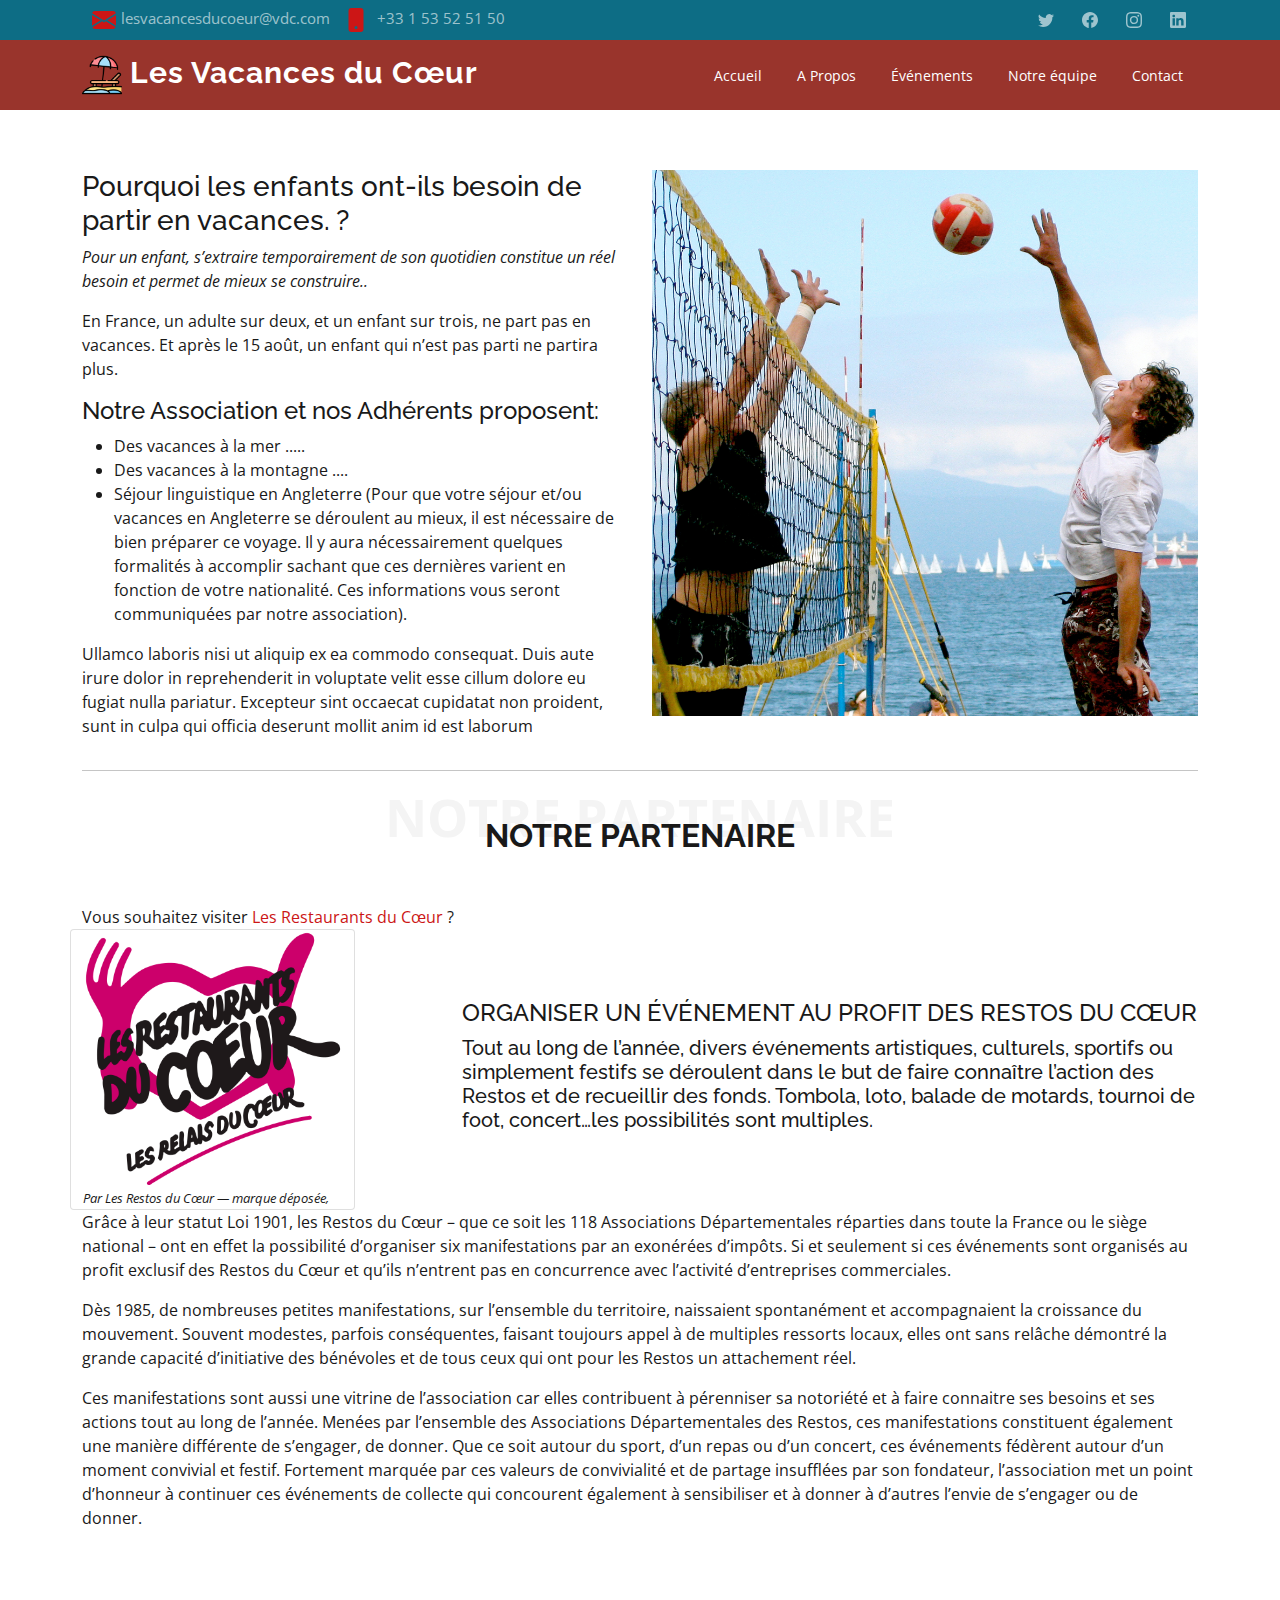
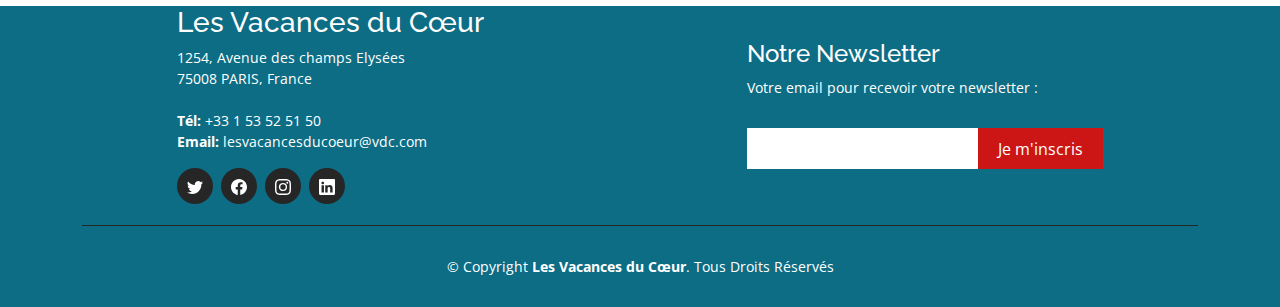
<file: index.html>
<!DOCTYPE html>
<html lang="en">

<head>
  <meta charset="utf-8">
  <meta content="width=device-width, initial-scale=1.0" name="viewport">

  <title>Les Vacances du Cœur</title>
  <meta content="" name="description">
  <meta content="" name="keywords">

  <link href="ressources/img/favicon.png" rel="icon">
  <link href="https://fonts.googleapis.com/css?family=Open+Sans:300,300i,400,400i,600,600i,700,700i|Raleway:300,300i,400,400i,500,500i,600,600i,700,700i|Poppins:300,300i,400,400i,500,500i,600,600i,700,700i" rel="stylesheet">
  <link href="ressources/pack/bootstrap/css/bootstrap.min.css" rel="stylesheet">
  <link href="ressources/css/style.css" rel="stylesheet">
</head>

<body>

  <!-- ======= Top Bar ======= -->
  <section id="topbar" class="d-flex align-items-center ">
    <div class="container d-flex justify-content-center justify-content-md-between ">
      <div class="contact-info d-flex align-items-center">
        <i>
          <svg xmlns="http://www.w3.org/2000/svg" width="24" height="24" fill="currentColor" class="bi bi-envelope-fill" viewBox="0 0 16 16">
  <path d="M.05 3.555A2 2 0 0 1 2 2h12a2 2 0 0 1 1.95 1.555L8 8.414.05 3.555zM0 4.697v7.104l5.803-3.558L0 4.697zM6.761 8.83l-6.57 4.027A2 2 0 0 0 2 14h12a2 2 0 0 0 1.808-1.144l-6.57-4.027L8 9.586l-1.239-.757zm3.436-.586L16 11.801V4.697l-5.803 3.546z"/>
</svg>
        </i><a href="mailto:contact@example.com"> lesvacancesducoeur@vdc.com 
        <i> <svg xmlns="http://www.w3.org/2000/svg" width="24" height="24" fill="currentColor" class="bi bi-phone-fill" viewBox="0 0 16 16">
  <path d="M3 2a2 2 0 0 1 2-2h6a2 2 0 0 1 2 2v12a2 2 0 0 1-2 2H5a2 2 0 0 1-2-2V2zm6 11a1 1 0 1 0-2 0 1 1 0 0 0 2 0z"/>
</svg></i> <span>+33 1 53 52 51 50</span>
      </div>
      <div class="social-links d-none d-md-block">
        <a href="#" class="twitter">
        <svg xmlns="http://www.w3.org/2000/svg" width="16" height="16" fill="currentColor" class="bi bi-twitter" viewBox="0 0 16 16">
          <path d="M5.026 15c6.038 0 9.341-5.003 9.341-9.334 0-.14 0-.282-.006-.422A6.685 6.685 0 0 0 16 3.542a6.658 6.658 0 0 1-1.889.518 3.301 3.301 0 0 0 1.447-1.817 6.533 6.533 0 0 1-2.087.793A3.286 3.286 0 0 0 7.875 6.03a9.325 9.325 0 0 1-6.767-3.429 3.289 3.289 0 0 0 1.018 4.382A3.323 3.323 0 0 1 .64 6.575v.045a3.288 3.288 0 0 0 2.632 3.218 3.203 3.203 0 0 1-.865.115 3.23 3.23 0 0 1-.614-.057 3.283 3.283 0 0 0 3.067 2.277A6.588 6.588 0 0 1 .78 13.58a6.32 6.32 0 0 1-.78-.045A9.344 9.344 0 0 0 5.026 15z"/>
        </svg>
        </a>
        <a href="#" class="facebook">
          <svg xmlns="http://www.w3.org/2000/svg" width="16" height="16" fill="currentColor" class="bi bi-facebook" viewBox="0 0 16 16">
            <path d="M16 8.049c0-4.446-3.582-8.05-8-8.05C3.58 0-.002 3.603-.002 8.05c0 4.017 2.926 7.347 6.75 7.951v-5.625h-2.03V8.05H6.75V6.275c0-2.017 1.195-3.131 3.022-3.131.876 0 1.791.157 1.791.157v1.98h-1.009c-.993 0-1.303.621-1.303 1.258v1.51h2.218l-.354 2.326H9.25V16c3.824-.604 6.75-3.934 6.75-7.951z"/>
          </svg>
        </a>
        <a href="#" class="instagram">
          <svg xmlns="http://www.w3.org/2000/svg" width="16" height="16" fill="currentColor" class="bi bi-instagram" viewBox="0 0 16 16">
            <path d="M8 0C5.829 0 5.556.01 4.703.048 3.85.088 3.269.222 2.76.42a3.917 3.917 0 0 0-1.417.923A3.927 3.927 0 0 0 .42 2.76C.222 3.268.087 3.85.048 4.7.01 5.555 0 5.827 0 8.001c0 2.172.01 2.444.048 3.297.04.852.174 1.433.372 1.942.205.526.478.972.923 1.417.444.445.89.719 1.416.923.51.198 1.09.333 1.942.372C5.555 15.99 5.827 16 8 16s2.444-.01 3.298-.048c.851-.04 1.434-.174 1.943-.372a3.916 3.916 0 0 0 1.416-.923c.445-.445.718-.891.923-1.417.197-.509.332-1.09.372-1.942C15.99 10.445 16 10.173 16 8s-.01-2.445-.048-3.299c-.04-.851-.175-1.433-.372-1.941a3.926 3.926 0 0 0-.923-1.417A3.911 3.911 0 0 0 13.24.42c-.51-.198-1.092-.333-1.943-.372C10.443.01 10.172 0 7.998 0h.003zm-.717 1.442h.718c2.136 0 2.389.007 3.232.046.78.035 1.204.166 1.486.275.373.145.64.319.92.599.28.28.453.546.598.92.11.281.24.705.275 1.485.039.843.047 1.096.047 3.231s-.008 2.389-.047 3.232c-.035.78-.166 1.203-.275 1.485a2.47 2.47 0 0 1-.599.919c-.28.28-.546.453-.92.598-.28.11-.704.24-1.485.276-.843.038-1.096.047-3.232.047s-2.39-.009-3.233-.047c-.78-.036-1.203-.166-1.485-.276a2.478 2.478 0 0 1-.92-.598 2.48 2.48 0 0 1-.6-.92c-.109-.281-.24-.705-.275-1.485-.038-.843-.046-1.096-.046-3.233 0-2.136.008-2.388.046-3.231.036-.78.166-1.204.276-1.486.145-.373.319-.64.599-.92.28-.28.546-.453.92-.598.282-.11.705-.24 1.485-.276.738-.034 1.024-.044 2.515-.045v.002zm4.988 1.328a.96.96 0 1 0 0 1.92.96.96 0 0 0 0-1.92zm-4.27 1.122a4.109 4.109 0 1 0 0 8.217 4.109 4.109 0 0 0 0-8.217zm0 1.441a2.667 2.667 0 1 1 0 5.334 2.667 2.667 0 0 1 0-5.334z"/>
          </svg> 
        </a>
        <a href="#" class="linkedin">
        <svg xmlns="http://www.w3.org/2000/svg" width="16" height="16" fill="currentColor" class="bi bi-linkedin" viewBox="0 0 16 16">
          <path d="M0 1.146C0 .513.526 0 1.175 0h13.65C15.474 0 16 .513 16 1.146v13.708c0 .633-.526 1.146-1.175 1.146H1.175C.526 16 0 15.487 0 14.854V1.146zm4.943 12.248V6.169H2.542v7.225h2.401zm-1.2-8.212c.837 0 1.358-.554 1.358-1.248-.015-.709-.52-1.248-1.342-1.248-.822 0-1.359.54-1.359 1.248 0 .694.521 1.248 1.327 1.248h.016zm4.908 8.212V9.359c0-.216.016-.432.08-.586.173-.431.568-.878 1.232-.878.869 0 1.216.662 1.216 1.634v3.865h2.401V9.25c0-2.22-1.184-3.252-2.764-3.252-1.274 0-1.845.7-2.165 1.193v.025h-.016a5.54 5.54 0 0 1 .016-.025V6.169h-2.4c.03.678 0 7.225 0 7.225h2.4z"/>
          </svg>
        </i></a>
      </div>
    </div>
  </section>

  <!-- ======= Header ======= -->
  <header id="header" class="d-flex align-items-center">
    <div class="container d-flex align-items-center justify-content-between">
   
     
      <h1 class="logo"><a href="index.html" class="logo"><img src="ressources/img/logo.png" alt="" class="img-fluid"></a><a href="index.html">        Les Vacances du Cœur</a></h1>


      <nav id="navbar" class="navbar">

     
        <ul>
          <li><a class="nav-link scrollto "href="index.html">Accueil </a></li>
          <li><a class="nav-link scrollto" href="en-trav.html">A Propos</a></li>
          <li><a class="nav-link scrollto" href="evenem.html">Événements</a></li>
          <li><a class="nav-link scrollto" href="en-trav.html">Notre équipe</a></li>
          <li><a class="nav-link scrollto" href="contact.html">Contact</a></li>
        </ul>
        <i class="mobile-nav-toggle"><svg xmlns="http://www.w3.org/2000/svg" width="48" height="48" fill="currentColor" class="bi bi-list" viewBox="0 0 16 16">
          <path fill-rule="evenodd" d="M2.5 12a.5.5 0 0 1 .5-.5h10a.5.5 0 0 1 0 1H3a.5.5 0 0 1-.5-.5zm0-4a.5.5 0 0 1 .5-.5h10a.5.5 0 0 1 0 1H3a.5.5 0 0 1-.5-.5zm0-4a.5.5 0 0 1 .5-.5h10a.5.5 0 0 1 0 1H3a.5.5 0 0 1-.5-.5z"/>
          </svg>
        </i>

        

      </nav><!-- .navbar -->

    </div>
  </header><!-- End Header -->

  <main id="main">

    <!-- ======= Breadcrumbs ======= -->
    <!-- <section id="breadcrumbs" class="breadcrumbs">
      <div class="container">

        <ol>
          <li><a href="index.html">Accueil</a></li>
          <li>Autre Page</li>
        </ol>
        <h2>Autre Page</h2>

      </div>
    </section> -->
    <!-- End Breadcrumbs -->

     <!-- ======= About Section ======= -->
    <section id="accueil" class="accueil">
      <div class="container">

        <div class="row">
        
          <div class="col-lg-6 pt-4 pt-lg-0 ">
            <h3>Pourquoi les enfants ont-ils besoin de partir en vacances. ?</h3>
            <p class="fst-italic">
              Pour un enfant, s’extraire temporairement de son quotidien constitue un réel besoin
               et permet de mieux se construire..
            </p>
            <p>En France, un adulte sur deux, et un enfant sur trois, ne part pas en vacances. 
              Et après le 15 août, un enfant qui n’est pas parti ne partira plus.</p>
              <H4>Notre Association et nos Adhérents proposent:</H4>
            <ul>
              <li><i class="bi bi-check-circle"></i> Des vacances à la mer .....</li>
              <li><i class="bi bi-check-circle"></i> Des vacances à la montagne ....</li>
              <li><i class="bi bi-check-circle"></i> Séjour linguistique en Angleterre (Pour que votre séjour et/ou vacances en Angleterre se déroulent au mieux, 
                il est nécessaire de bien préparer ce voyage. 
                Il y aura nécessairement quelques formalités à accomplir sachant que ces dernières varient en fonction de votre nationalité. 
                Ces informations vous seront communiquées par notre association).</li>
            </ul>
            <p>
              Ullamco laboris nisi ut aliquip ex ea commodo consequat. Duis aute irure dolor in reprehenderit in voluptate
              velit esse cillum dolore eu fugiat nulla pariatur. Excepteur sint occaecat cupidatat non proident, sunt in
              culpa qui officia deserunt mollit anim id est laborum
            </p>
          </div>

                <div class="col-lg-6 ">
            <img src="ressources/img/enfants_4.jpg" class="img-fluid" alt="">
            </div>

        </div>



            <hr>


        
        <div class="section-title">
            <span>NOTRE PARTENAIRE</span>
              <h2>NOTRE PARTENAIRE</h2>
                <p></p>
          </div>
            <span> Vous souhaitez visiter  <a href=" http://www.restosducoeur.org/">Les Restaurants du Cœur</a> ?</span>
     
        <div class = "row justify-content-between">
         <div class="card col-4  col-lg-3 col-md-4 col-xl-3" >
            <img src="ressources/img/Restos_du_coeur_Logo.png " alt="exemple de texte alternatif" img= fluid/>
          
           <i class= "dep">Par Les Restos du Cœur — marque déposée,</i>

        </div>
        
          <div class="col-8 align-self-center">
              
            <h4>ORGANISER UN ÉVÉNEMENT AU PROFIT DES RESTOS DU CŒUR</h4>
            <h5>Tout au long de l’année, divers événements artistiques, culturels, sportifs ou simplement festifs se déroulent dans le but de faire connaître l’action des Restos et de recueillir des fonds. Tombola, loto, balade de motards, tournoi de foot, concert…les possibilités sont multiples. </h5>
          </div>
          <div class= "col">
         
            <p>Grâce à leur statut Loi 1901, les Restos du Cœur – que ce soit les 118 Associations Départementales réparties dans toute la France ou le siège national – ont en effet la possibilité d’organiser six manifestations par an exonérées d’impôts. Si et seulement si ces événements sont organisés au profit exclusif des Restos du Cœur et qu’ils n’entrent pas en concurrence avec l’activité d’entreprises commerciales.</p>
            <p>Dès 1985, de nombreuses petites manifestations, sur l’ensemble du territoire, naissaient spontanément et accompagnaient la croissance du mouvement. Souvent modestes, parfois conséquentes, faisant toujours appel à de multiples ressorts locaux, elles ont sans relâche démontré la grande capacité d’initiative des bénévoles et de tous ceux qui ont pour les Restos un attachement réel.</p>
            <p>Ces manifestations sont aussi une vitrine de l’association car elles contribuent à pérenniser sa notoriété et à faire connaitre ses besoins et ses actions tout au long de l’année. Menées par l’ensemble des Associations Départementales des Restos, ces manifestations constituent également une manière différente de s’engager, de donner. Que ce soit autour du sport, d’un repas ou d’un concert, ces événements fédèrent autour d’un moment convivial et festif. Fortement marquée par ces valeurs de convivialité et de partage insufflées par son fondateur, l’association met un point d’honneur à continuer ces événements de collecte qui concourent également à sensibiliser et à donner à d’autres l’envie de s’engager ou de donner.</p>
          
        

        
        </div>
      </div>
    </section><!-- End About Section -->

  </main><!-- End #main -->

  <!-- ======= Footer ======= -->
  <footer id="footer">
    <div class="footer-top">
      <div class="container">
        <div class="row row justify-content-around row align-items-center">

          <div class="col-lg-4 col-md-6">
            <div class="footer-info">
              <h3>Les Vacances du Cœur</h3>
              <p>
                1254, Avenue des champs Elysées <br>
                75008  PARIS, France<br><br>
                <strong>Tél:</strong> +33 1 53 52 51 50<br>
                <strong>Email:</strong> lesvacancesducoeur@vdc.com<br>
              </p>
              <div class="social-links mt-3">
                <a href="#" class="twitter"><i >
                  <svg xmlns="http://www.w3.org/2000/svg" width="16" height="16" fill="currentColor" class="bi bi-twitter" viewBox="0 0 16 16">
                    <path d="M5.026 15c6.038 0 9.341-5.003 9.341-9.334 0-.14 0-.282-.006-.422A6.685 6.685 0 0 0 16 3.542a6.658 6.658 0 0 1-1.889.518 3.301 3.301 0 0 0 1.447-1.817 6.533 6.533 0 0 1-2.087.793A3.286 3.286 0 0 0 7.875 6.03a9.325 9.325 0 0 1-6.767-3.429 3.289 3.289 0 0 0 1.018 4.382A3.323 3.323 0 0 1 .64 6.575v.045a3.288 3.288 0 0 0 2.632 3.218 3.203 3.203 0 0 1-.865.115 3.23 3.23 0 0 1-.614-.057 3.283 3.283 0 0 0 3.067 2.277A6.588 6.588 0 0 1 .78 13.58a6.32 6.32 0 0 1-.78-.045A9.344 9.344 0 0 0 5.026 15z"/>
                  </svg>
                </i></a>
                <a href="#" class="facebook">
                  <svg xmlns="http://www.w3.org/2000/svg" width="16" height="16" fill="currentColor" class="bi bi-facebook" viewBox="0 0 16 16">
                  <path d="M16 8.049c0-4.446-3.582-8.05-8-8.05C3.58 0-.002 3.603-.002 8.05c0 4.017 2.926 7.347 6.75 7.951v-5.625h-2.03V8.05H6.75V6.275c0-2.017 1.195-3.131 3.022-3.131.876 0 1.791.157 1.791.157v1.98h-1.009c-.993 0-1.303.621-1.303 1.258v1.51h2.218l-.354 2.326H9.25V16c3.824-.604 6.75-3.934 6.75-7.951z"/>
                  </svg>
                </a>
                <a href="#" class="instagram">
                  <svg xmlns="http://www.w3.org/2000/svg" width="16" height="16" fill="currentColor" class="bi bi-instagram" viewBox="0 0 16 16">
                    <path d="M8 0C5.829 0 5.556.01 4.703.048 3.85.088 3.269.222 2.76.42a3.917 3.917 0 0 0-1.417.923A3.927 3.927 0 0 0 .42 2.76C.222 3.268.087 3.85.048 4.7.01 5.555 0 5.827 0 8.001c0 2.172.01 2.444.048 3.297.04.852.174 1.433.372 1.942.205.526.478.972.923 1.417.444.445.89.719 1.416.923.51.198 1.09.333 1.942.372C5.555 15.99 5.827 16 8 16s2.444-.01 3.298-.048c.851-.04 1.434-.174 1.943-.372a3.916 3.916 0 0 0 1.416-.923c.445-.445.718-.891.923-1.417.197-.509.332-1.09.372-1.942C15.99 10.445 16 10.173 16 8s-.01-2.445-.048-3.299c-.04-.851-.175-1.433-.372-1.941a3.926 3.926 0 0 0-.923-1.417A3.911 3.911 0 0 0 13.24.42c-.51-.198-1.092-.333-1.943-.372C10.443.01 10.172 0 7.998 0h.003zm-.717 1.442h.718c2.136 0 2.389.007 3.232.046.78.035 1.204.166 1.486.275.373.145.64.319.92.599.28.28.453.546.598.92.11.281.24.705.275 1.485.039.843.047 1.096.047 3.231s-.008 2.389-.047 3.232c-.035.78-.166 1.203-.275 1.485a2.47 2.47 0 0 1-.599.919c-.28.28-.546.453-.92.598-.28.11-.704.24-1.485.276-.843.038-1.096.047-3.232.047s-2.39-.009-3.233-.047c-.78-.036-1.203-.166-1.485-.276a2.478 2.478 0 0 1-.92-.598 2.48 2.48 0 0 1-.6-.92c-.109-.281-.24-.705-.275-1.485-.038-.843-.046-1.096-.046-3.233 0-2.136.008-2.388.046-3.231.036-.78.166-1.204.276-1.486.145-.373.319-.64.599-.92.28-.28.546-.453.92-.598.282-.11.705-.24 1.485-.276.738-.034 1.024-.044 2.515-.045v.002zm4.988 1.328a.96.96 0 1 0 0 1.92.96.96 0 0 0 0-1.92zm-4.27 1.122a4.109 4.109 0 1 0 0 8.217 4.109 4.109 0 0 0 0-8.217zm0 1.441a2.667 2.667 0 1 1 0 5.334 2.667 2.667 0 0 1 0-5.334z"/>
                  </svg>
                </a>
                <a href="#" class="linkedin">
                  <svg xmlns="http://www.w3.org/2000/svg" width="16" height="16" fill="currentColor" class="bi bi-linkedin" viewBox="0 0 16 16">
                    <path d="M0 1.146C0 .513.526 0 1.175 0h13.65C15.474 0 16 .513 16 1.146v13.708c0 .633-.526 1.146-1.175 1.146H1.175C.526 16 0 15.487 0 14.854V1.146zm4.943 12.248V6.169H2.542v7.225h2.401zm-1.2-8.212c.837 0 1.358-.554 1.358-1.248-.015-.709-.52-1.248-1.342-1.248-.822 0-1.359.54-1.359 1.248 0 .694.521 1.248 1.327 1.248h.016zm4.908 8.212V9.359c0-.216.016-.432.08-.586.173-.431.568-.878 1.232-.878.869 0 1.216.662 1.216 1.634v3.865h2.401V9.25c0-2.22-1.184-3.252-2.764-3.252-1.274 0-1.845.7-2.165 1.193v.025h-.016a5.54 5.54 0 0 1 .016-.025V6.169h-2.4c.03.678 0 7.225 0 7.225h2.4z"/>
                  </svg>
                </a>
              </div>
            </div>
          </div>

          

          <div class="col-lg-4 col-md-6 footer-newsletter">
            <h4>Notre Newsletter</h4>
            <p>Votre email pour recevoir votre newsletter :</p>
            <form action="" method="post">
              <input type="email" name="email"><input type="submit" value="Je m'inscris">
            </form>

          </div>

        </div>
      </div>
    </div>
    <br>
    <div class="container">
      <div class="copyright">
        &copy; Copyright <strong><span>Les Vacances du Cœur</span></strong>. Tous Droits Réservés
      </div>
      
    </div>
  </footer><!-- End Footer -->

  


    <a class="back-to-top d-flex align-items-center justify-content-center active"  href="#" >
      <i>
      <svg xmlns="http://www.w3.org/2000/svg" width="48" height="48" fill="currentColor" class="bi bi-arrow-up-short" viewBox="0 0 16 16">
      <path fill-rule="evenodd" d="M8 12a.5.5 0 0 0 .5-.5V5.707l2.146 2.147a.5.5 0 0 0 .708-.708l-3-3a.5.5 0 0 0-.708 0l-3 3a.5.5 0 1 0 .708.708L7.5 5.707V11.5a.5.5 0 0 0 .5.5z"/>
       </svg>
      </i>
    </a>

    
      <script src="ressources/pack/bootstrap/js/bootstrap.bundle.min.js"></script>
      <script src="ressources/js/script.js"></script>
</body>

</html>
</file>
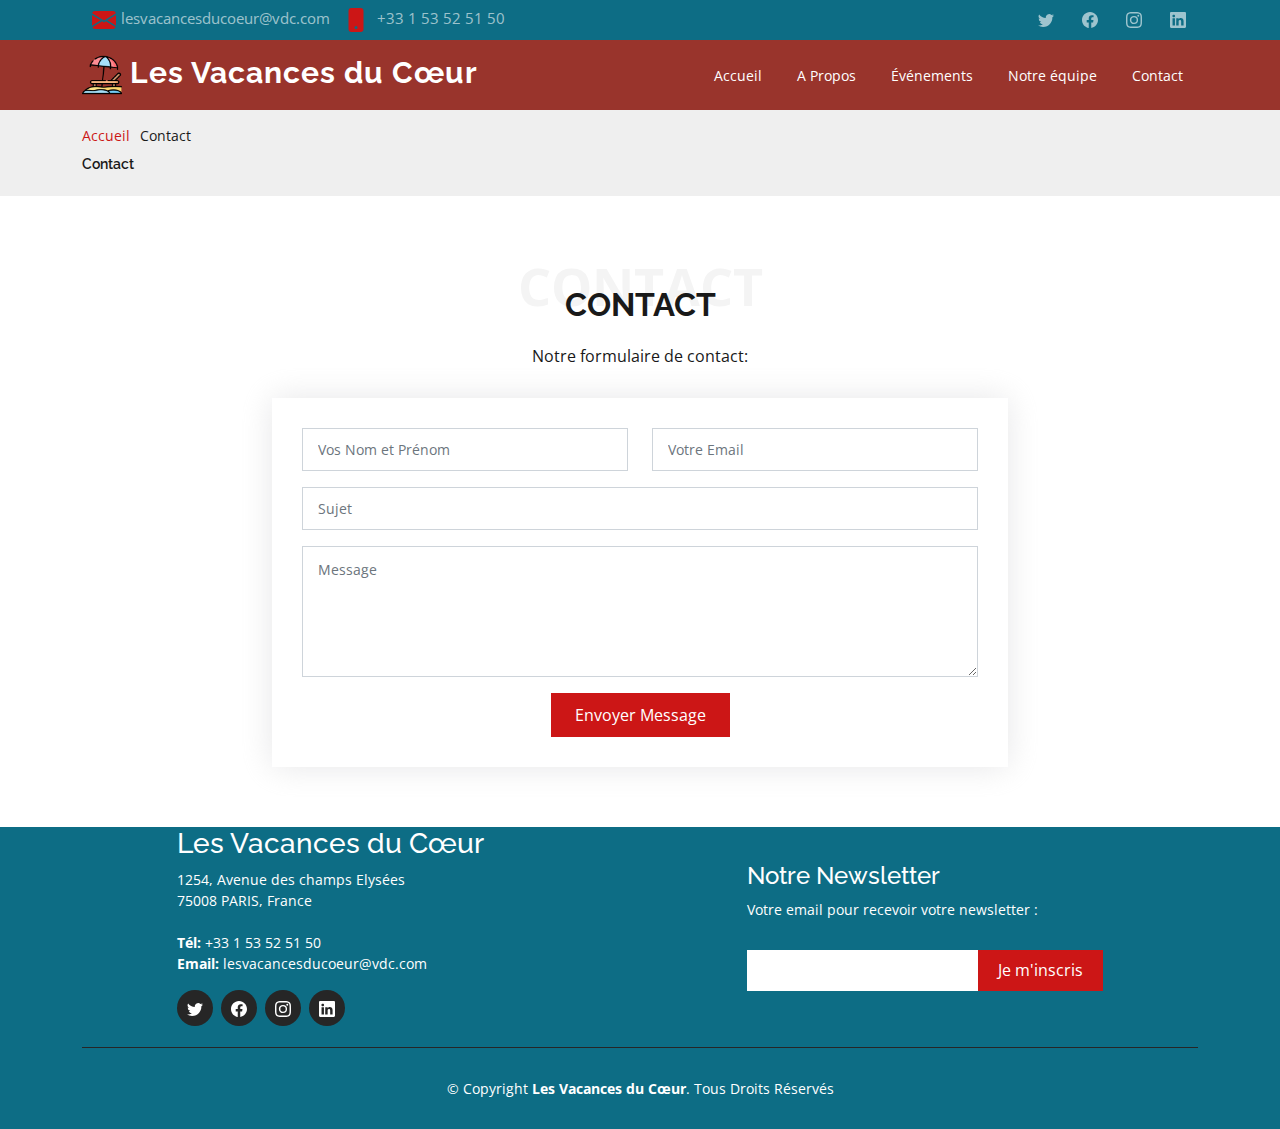
<file: contact.html>
<!DOCTYPE html>
<html lang="en">

<head>
  <meta charset="utf-8">
  <meta content="width=device-width, initial-scale=1.0" name="viewport">

  <title>Les Vacances du Cœur</title>
  <meta content="" name="description">
  <meta content="" name="keywords">

  <link href="ressources/img/favicon.png" rel="icon">
  <link href="https://fonts.googleapis.com/css?family=Open+Sans:300,300i,400,400i,600,600i,700,700i|Raleway:300,300i,400,400i,500,500i,600,600i,700,700i|Poppins:300,300i,400,400i,500,500i,600,600i,700,700i" rel="stylesheet">
  <link href="ressources/pack/bootstrap/css/bootstrap.min.css" rel="stylesheet">
  <link href="ressources/css/style.css" rel="stylesheet">
</head>

<body>

  <!-- ======= Top Bar ======= -->
  <section id="topbar" class="d-flex align-items-center ">
    <div class="container d-flex justify-content-center justify-content-md-between ">
      <div class="contact-info d-flex align-items-center">
        <i>
          <svg xmlns="http://www.w3.org/2000/svg" width="24" height="24" fill="currentColor" class="bi bi-envelope-fill" viewBox="0 0 16 16">
  <path d="M.05 3.555A2 2 0 0 1 2 2h12a2 2 0 0 1 1.95 1.555L8 8.414.05 3.555zM0 4.697v7.104l5.803-3.558L0 4.697zM6.761 8.83l-6.57 4.027A2 2 0 0 0 2 14h12a2 2 0 0 0 1.808-1.144l-6.57-4.027L8 9.586l-1.239-.757zm3.436-.586L16 11.801V4.697l-5.803 3.546z"/>
</svg>
        </i><a href="mailto:contact@example.com"> lesvacancesducoeur@vdc.com 
        <i> <svg xmlns="http://www.w3.org/2000/svg" width="24" height="24" fill="currentColor" class="bi bi-phone-fill" viewBox="0 0 16 16">
  <path d="M3 2a2 2 0 0 1 2-2h6a2 2 0 0 1 2 2v12a2 2 0 0 1-2 2H5a2 2 0 0 1-2-2V2zm6 11a1 1 0 1 0-2 0 1 1 0 0 0 2 0z"/>
</svg></i> <span>+33 1 53 52 51 50</span>
      </div>
      <div class="social-links d-none d-md-block">
        <a href="#" class="twitter">
        <svg xmlns="http://www.w3.org/2000/svg" width="16" height="16" fill="currentColor" class="bi bi-twitter" viewBox="0 0 16 16">
          <path d="M5.026 15c6.038 0 9.341-5.003 9.341-9.334 0-.14 0-.282-.006-.422A6.685 6.685 0 0 0 16 3.542a6.658 6.658 0 0 1-1.889.518 3.301 3.301 0 0 0 1.447-1.817 6.533 6.533 0 0 1-2.087.793A3.286 3.286 0 0 0 7.875 6.03a9.325 9.325 0 0 1-6.767-3.429 3.289 3.289 0 0 0 1.018 4.382A3.323 3.323 0 0 1 .64 6.575v.045a3.288 3.288 0 0 0 2.632 3.218 3.203 3.203 0 0 1-.865.115 3.23 3.23 0 0 1-.614-.057 3.283 3.283 0 0 0 3.067 2.277A6.588 6.588 0 0 1 .78 13.58a6.32 6.32 0 0 1-.78-.045A9.344 9.344 0 0 0 5.026 15z"/>
        </svg>
        </a>
        <a href="#" class="facebook">
          <svg xmlns="http://www.w3.org/2000/svg" width="16" height="16" fill="currentColor" class="bi bi-facebook" viewBox="0 0 16 16">
            <path d="M16 8.049c0-4.446-3.582-8.05-8-8.05C3.58 0-.002 3.603-.002 8.05c0 4.017 2.926 7.347 6.75 7.951v-5.625h-2.03V8.05H6.75V6.275c0-2.017 1.195-3.131 3.022-3.131.876 0 1.791.157 1.791.157v1.98h-1.009c-.993 0-1.303.621-1.303 1.258v1.51h2.218l-.354 2.326H9.25V16c3.824-.604 6.75-3.934 6.75-7.951z"/>
          </svg>
        </a>
        <a href="#" class="instagram">
          <svg xmlns="http://www.w3.org/2000/svg" width="16" height="16" fill="currentColor" class="bi bi-instagram" viewBox="0 0 16 16">
            <path d="M8 0C5.829 0 5.556.01 4.703.048 3.85.088 3.269.222 2.76.42a3.917 3.917 0 0 0-1.417.923A3.927 3.927 0 0 0 .42 2.76C.222 3.268.087 3.85.048 4.7.01 5.555 0 5.827 0 8.001c0 2.172.01 2.444.048 3.297.04.852.174 1.433.372 1.942.205.526.478.972.923 1.417.444.445.89.719 1.416.923.51.198 1.09.333 1.942.372C5.555 15.99 5.827 16 8 16s2.444-.01 3.298-.048c.851-.04 1.434-.174 1.943-.372a3.916 3.916 0 0 0 1.416-.923c.445-.445.718-.891.923-1.417.197-.509.332-1.09.372-1.942C15.99 10.445 16 10.173 16 8s-.01-2.445-.048-3.299c-.04-.851-.175-1.433-.372-1.941a3.926 3.926 0 0 0-.923-1.417A3.911 3.911 0 0 0 13.24.42c-.51-.198-1.092-.333-1.943-.372C10.443.01 10.172 0 7.998 0h.003zm-.717 1.442h.718c2.136 0 2.389.007 3.232.046.78.035 1.204.166 1.486.275.373.145.64.319.92.599.28.28.453.546.598.92.11.281.24.705.275 1.485.039.843.047 1.096.047 3.231s-.008 2.389-.047 3.232c-.035.78-.166 1.203-.275 1.485a2.47 2.47 0 0 1-.599.919c-.28.28-.546.453-.92.598-.28.11-.704.24-1.485.276-.843.038-1.096.047-3.232.047s-2.39-.009-3.233-.047c-.78-.036-1.203-.166-1.485-.276a2.478 2.478 0 0 1-.92-.598 2.48 2.48 0 0 1-.6-.92c-.109-.281-.24-.705-.275-1.485-.038-.843-.046-1.096-.046-3.233 0-2.136.008-2.388.046-3.231.036-.78.166-1.204.276-1.486.145-.373.319-.64.599-.92.28-.28.546-.453.92-.598.282-.11.705-.24 1.485-.276.738-.034 1.024-.044 2.515-.045v.002zm4.988 1.328a.96.96 0 1 0 0 1.92.96.96 0 0 0 0-1.92zm-4.27 1.122a4.109 4.109 0 1 0 0 8.217 4.109 4.109 0 0 0 0-8.217zm0 1.441a2.667 2.667 0 1 1 0 5.334 2.667 2.667 0 0 1 0-5.334z"/>
          </svg> 
        </a>
        <a href="#" class="linkedin">
        <svg xmlns="http://www.w3.org/2000/svg" width="16" height="16" fill="currentColor" class="bi bi-linkedin" viewBox="0 0 16 16">
          <path d="M0 1.146C0 .513.526 0 1.175 0h13.65C15.474 0 16 .513 16 1.146v13.708c0 .633-.526 1.146-1.175 1.146H1.175C.526 16 0 15.487 0 14.854V1.146zm4.943 12.248V6.169H2.542v7.225h2.401zm-1.2-8.212c.837 0 1.358-.554 1.358-1.248-.015-.709-.52-1.248-1.342-1.248-.822 0-1.359.54-1.359 1.248 0 .694.521 1.248 1.327 1.248h.016zm4.908 8.212V9.359c0-.216.016-.432.08-.586.173-.431.568-.878 1.232-.878.869 0 1.216.662 1.216 1.634v3.865h2.401V9.25c0-2.22-1.184-3.252-2.764-3.252-1.274 0-1.845.7-2.165 1.193v.025h-.016a5.54 5.54 0 0 1 .016-.025V6.169h-2.4c.03.678 0 7.225 0 7.225h2.4z"/>
          </svg>
        </i></a>
      </div>
    </div>
  </section>

  <!-- ======= Header ======= -->
  <header id="header" class="d-flex align-items-center">
    <div class="container d-flex align-items-center justify-content-between">
   
     
      <h1 class="logo"><a href="index.html" class="logo"><img src="ressources/img/logo.png" alt="" class="img-fluid"></a><a href="index.html">        Les Vacances du Cœur</a></h1>


      <nav id="navbar" class="navbar">
        <ul>
          <li><a class="nav-link scrollto " href="index.html">Accueil</a></li>
          <li><a class="nav-link scrollto" href="en-trav.html">A Propos</a></li>
          <li><a class="nav-link scrollto" href="evenem.html">Événements</a></li>
          <li><a class="nav-link scrollto" href="en-trav.html">Notre équipe</a></li>
          <li><a class="nav-link scrollto" href="contact.html">Contact</a></li>
        </ul>
        <i class="mobile-nav-toggle"><svg xmlns="http://www.w3.org/2000/svg" width="48" height="48" fill="currentColor" class="bi bi-list" viewBox="0 0 16 16">
          <path fill-rule="evenodd" d="M2.5 12a.5.5 0 0 1 .5-.5h10a.5.5 0 0 1 0 1H3a.5.5 0 0 1-.5-.5zm0-4a.5.5 0 0 1 .5-.5h10a.5.5 0 0 1 0 1H3a.5.5 0 0 1-.5-.5zm0-4a.5.5 0 0 1 .5-.5h10a.5.5 0 0 1 0 1H3a.5.5 0 0 1-.5-.5z"/>
          </svg></i>
      </nav><!-- .navbar -->

    </div>
  </header><!-- End Header -->

  <main id="main">

    <!-- ======= Breadcrumbs ======= -->
    <section id="breadcrumbs" class="breadcrumbs">
      <div class="container">

        <ol>
          <li><a href="index.html">Accueil</a></li>
          <li>Contact</li>
        </ol>
        <h2>Contact</h2>

      </div>
    </section>
    <!-- End Breadcrumbs -->


    <section id="contact" class="contact">
      <div class="container">

        <div class="section-title">
          <span>Contact</span>
          <h2>Contact</h2>
          <p>Notre formulaire de contact:</p>
        </div>


          <div class="row justify-content-center">
            <div class="col-lg-8  ">
            <form action="forms/contact.php" method="post" role="form" class="php-email-form">
              <div class="row">
                <div class="col-md-6 form-group">
                  <input type="text" name="name" class="form-control" id="name" placeholder="Vos Nom et Prénom" required>
                </div>
                <div class="col-md-6 form-group mt-3 mt-md-0">
                  <input type="email" class="form-control" name="email" id="email" placeholder="Votre Email" required>
                </div>
              </div>
              <div class="form-group mt-3">
                <input type="text" class="form-control" name="subject" id="subject" placeholder="Sujet" required>
              </div>
              <div class="form-group mt-3">
                <textarea class="form-control" name="message" rows="5" placeholder="Message" required></textarea>
              </div>
              <div class="my-3">
                <div class="loading">Loading</div>
                <div class="error-message"></div>
                <div class="sent-message">Votre message a bien été envoyé. Merci!</div>
              </div>
              <div class="text-center"><button type="submit">Envoyer Message</button></div>
            </form>
          </div>

        </div>


            </section>

    </section>

  </main><!-- End #main -->

  <!-- ======= Footer ======= -->
  <footer id="footer">
    <div class="footer-top">
      <div class="container">
        <div class="row row justify-content-around row align-items-center">

          <div class="col-lg-4 col-md-6">
            <div class="footer-info">
              <h3>Les Vacances du Cœur</h3>
              <p>
                1254, Avenue des champs Elysées <br>
                75008  PARIS, France<br><br>
                <strong>Tél:</strong> +33 1 53 52 51 50<br>
                <strong>Email:</strong> lesvacancesducoeur@vdc.com<br>
              </p>
              <div class="social-links mt-3">
                <a href="#" class="twitter"><i >
                  <svg xmlns="http://www.w3.org/2000/svg" width="16" height="16" fill="currentColor" class="bi bi-twitter" viewBox="0 0 16 16">
                    <path d="M5.026 15c6.038 0 9.341-5.003 9.341-9.334 0-.14 0-.282-.006-.422A6.685 6.685 0 0 0 16 3.542a6.658 6.658 0 0 1-1.889.518 3.301 3.301 0 0 0 1.447-1.817 6.533 6.533 0 0 1-2.087.793A3.286 3.286 0 0 0 7.875 6.03a9.325 9.325 0 0 1-6.767-3.429 3.289 3.289 0 0 0 1.018 4.382A3.323 3.323 0 0 1 .64 6.575v.045a3.288 3.288 0 0 0 2.632 3.218 3.203 3.203 0 0 1-.865.115 3.23 3.23 0 0 1-.614-.057 3.283 3.283 0 0 0 3.067 2.277A6.588 6.588 0 0 1 .78 13.58a6.32 6.32 0 0 1-.78-.045A9.344 9.344 0 0 0 5.026 15z"/>
                  </svg>
                </i></a>
                <a href="#" class="facebook">
                  <svg xmlns="http://www.w3.org/2000/svg" width="16" height="16" fill="currentColor" class="bi bi-facebook" viewBox="0 0 16 16">
                  <path d="M16 8.049c0-4.446-3.582-8.05-8-8.05C3.58 0-.002 3.603-.002 8.05c0 4.017 2.926 7.347 6.75 7.951v-5.625h-2.03V8.05H6.75V6.275c0-2.017 1.195-3.131 3.022-3.131.876 0 1.791.157 1.791.157v1.98h-1.009c-.993 0-1.303.621-1.303 1.258v1.51h2.218l-.354 2.326H9.25V16c3.824-.604 6.75-3.934 6.75-7.951z"/>
                  </svg>
                </a>
                <a href="#" class="instagram">
                  <svg xmlns="http://www.w3.org/2000/svg" width="16" height="16" fill="currentColor" class="bi bi-instagram" viewBox="0 0 16 16">
                    <path d="M8 0C5.829 0 5.556.01 4.703.048 3.85.088 3.269.222 2.76.42a3.917 3.917 0 0 0-1.417.923A3.927 3.927 0 0 0 .42 2.76C.222 3.268.087 3.85.048 4.7.01 5.555 0 5.827 0 8.001c0 2.172.01 2.444.048 3.297.04.852.174 1.433.372 1.942.205.526.478.972.923 1.417.444.445.89.719 1.416.923.51.198 1.09.333 1.942.372C5.555 15.99 5.827 16 8 16s2.444-.01 3.298-.048c.851-.04 1.434-.174 1.943-.372a3.916 3.916 0 0 0 1.416-.923c.445-.445.718-.891.923-1.417.197-.509.332-1.09.372-1.942C15.99 10.445 16 10.173 16 8s-.01-2.445-.048-3.299c-.04-.851-.175-1.433-.372-1.941a3.926 3.926 0 0 0-.923-1.417A3.911 3.911 0 0 0 13.24.42c-.51-.198-1.092-.333-1.943-.372C10.443.01 10.172 0 7.998 0h.003zm-.717 1.442h.718c2.136 0 2.389.007 3.232.046.78.035 1.204.166 1.486.275.373.145.64.319.92.599.28.28.453.546.598.92.11.281.24.705.275 1.485.039.843.047 1.096.047 3.231s-.008 2.389-.047 3.232c-.035.78-.166 1.203-.275 1.485a2.47 2.47 0 0 1-.599.919c-.28.28-.546.453-.92.598-.28.11-.704.24-1.485.276-.843.038-1.096.047-3.232.047s-2.39-.009-3.233-.047c-.78-.036-1.203-.166-1.485-.276a2.478 2.478 0 0 1-.92-.598 2.48 2.48 0 0 1-.6-.92c-.109-.281-.24-.705-.275-1.485-.038-.843-.046-1.096-.046-3.233 0-2.136.008-2.388.046-3.231.036-.78.166-1.204.276-1.486.145-.373.319-.64.599-.92.28-.28.546-.453.92-.598.282-.11.705-.24 1.485-.276.738-.034 1.024-.044 2.515-.045v.002zm4.988 1.328a.96.96 0 1 0 0 1.92.96.96 0 0 0 0-1.92zm-4.27 1.122a4.109 4.109 0 1 0 0 8.217 4.109 4.109 0 0 0 0-8.217zm0 1.441a2.667 2.667 0 1 1 0 5.334 2.667 2.667 0 0 1 0-5.334z"/>
                  </svg>
                </a>
                <a href="#" class="linkedin">
                  <svg xmlns="http://www.w3.org/2000/svg" width="16" height="16" fill="currentColor" class="bi bi-linkedin" viewBox="0 0 16 16">
                    <path d="M0 1.146C0 .513.526 0 1.175 0h13.65C15.474 0 16 .513 16 1.146v13.708c0 .633-.526 1.146-1.175 1.146H1.175C.526 16 0 15.487 0 14.854V1.146zm4.943 12.248V6.169H2.542v7.225h2.401zm-1.2-8.212c.837 0 1.358-.554 1.358-1.248-.015-.709-.52-1.248-1.342-1.248-.822 0-1.359.54-1.359 1.248 0 .694.521 1.248 1.327 1.248h.016zm4.908 8.212V9.359c0-.216.016-.432.08-.586.173-.431.568-.878 1.232-.878.869 0 1.216.662 1.216 1.634v3.865h2.401V9.25c0-2.22-1.184-3.252-2.764-3.252-1.274 0-1.845.7-2.165 1.193v.025h-.016a5.54 5.54 0 0 1 .016-.025V6.169h-2.4c.03.678 0 7.225 0 7.225h2.4z"/>
                  </svg>
                </a>
              </div>
            </div>
          </div>

          

          <div class="col-lg-4 col-md-6 footer-newsletter">
            <h4>Notre Newsletter</h4>
            <p>Votre email pour recevoir votre newsletter :</p>
            <form action="" method="post">
              <input type="email" name="email"><input type="submit" value="Je m'inscris">
            </form>

          </div>

        </div>
      </div>
    </div>
    <br>
    <div class="container">
      <div class="copyright">
        &copy; Copyright <strong><span>Les Vacances du Cœur</span></strong>. Tous Droits Réservés
      </div>
      
    </div>
  </footer><!-- End Footer -->

  


    <a class="back-to-top d-flex align-items-center justify-content-center active"  href="#" >
      <i>
      <svg xmlns="http://www.w3.org/2000/svg" width="48" height="48" fill="currentColor" class="bi bi-arrow-up-short" viewBox="0 0 16 16">
      <path fill-rule="evenodd" d="M8 12a.5.5 0 0 0 .5-.5V5.707l2.146 2.147a.5.5 0 0 0 .708-.708l-3-3a.5.5 0 0 0-.708 0l-3 3a.5.5 0 1 0 .708.708L7.5 5.707V11.5a.5.5 0 0 0 .5.5z"/>
       </svg>
      </i>
    </a>
  


 
      <script src="ressources/pack/bootstrap/js/bootstrap.bundle.min.js"></script>
      <script src="ressources/js/script.js"></script>


</body>

</html>
</file>
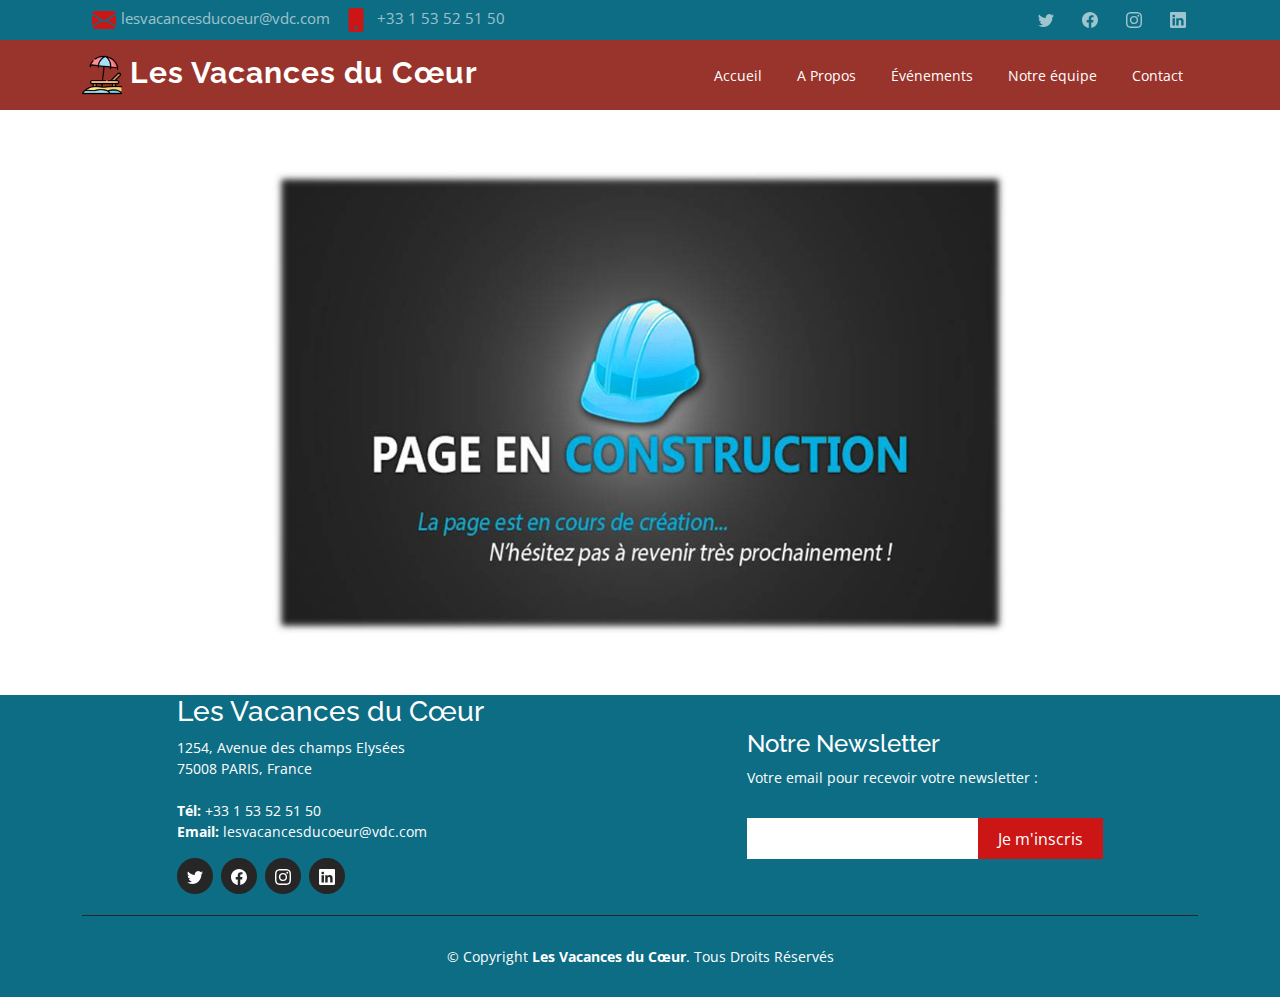
<file: en-trav.html>
<!DOCTYPE html>
<html lang="en">

<head>
  <meta charset="utf-8">
  <meta content="width=device-width, initial-scale=1.0" name="viewport">

  <title>Les Vacances du Cœur</title>
  <meta content="" name="description">
  <meta content="" name="keywords">

  <link href="ressources/img/favicon.png" rel="icon">
  <link href="https://fonts.googleapis.com/css?family=Open+Sans:300,300i,400,400i,600,600i,700,700i|Raleway:300,300i,400,400i,500,500i,600,600i,700,700i|Poppins:300,300i,400,400i,500,500i,600,600i,700,700i" rel="stylesheet">
  <link href="ressources/pack/bootstrap/css/bootstrap.min.css" rel="stylesheet">
  <link href="ressources/css/style.css" rel="stylesheet">
</head>

<body>

  <!-- ======= Top Bar ======= -->
  <section id="topbar" class="d-flex align-items-center ">
    <div class="container d-flex justify-content-center justify-content-md-between ">
      <div class="contact-info d-flex align-items-center">
        <i>
          <svg xmlns="http://www.w3.org/2000/svg" width="24" height="24" fill="currentColor" class="bi bi-envelope-fill" viewBox="0 0 16 16">
  <path d="M.05 3.555A2 2 0 0 1 2 2h12a2 2 0 0 1 1.95 1.555L8 8.414.05 3.555zM0 4.697v7.104l5.803-3.558L0 4.697zM6.761 8.83l-6.57 4.027A2 2 0 0 0 2 14h12a2 2 0 0 0 1.808-1.144l-6.57-4.027L8 9.586l-1.239-.757zm3.436-.586L16 11.801V4.697l-5.803 3.546z"/>
</svg>
        </i><a href="mailto:contact@example.com"> lesvacancesducoeur@vdc.com 
        <i> <svg xmlns="http://www.w3.org/2000/svg" width="24" height="24" fill="currentColor" class="bi bi-phone-fill" viewBox="0 0 16 16">
  <path d="M3 2a2 2 0 0 1 2-2h6a2 2 0 0 1 2 2v12a2 2 0 0 1-2 2H5a2 2 0 0 1-2-2V2zm6 11a1 1 0 1 0-2 0 1 1 0 0 0 2 0z"/>
</svg></i> <span>+33 1 53 52 51 50</span>
      </div>
      <div class="social-links d-none d-md-block">
        <a href="#" class="twitter">
        <svg xmlns="http://www.w3.org/2000/svg" width="16" height="16" fill="currentColor" class="bi bi-twitter" viewBox="0 0 16 16">
          <path d="M5.026 15c6.038 0 9.341-5.003 9.341-9.334 0-.14 0-.282-.006-.422A6.685 6.685 0 0 0 16 3.542a6.658 6.658 0 0 1-1.889.518 3.301 3.301 0 0 0 1.447-1.817 6.533 6.533 0 0 1-2.087.793A3.286 3.286 0 0 0 7.875 6.03a9.325 9.325 0 0 1-6.767-3.429 3.289 3.289 0 0 0 1.018 4.382A3.323 3.323 0 0 1 .64 6.575v.045a3.288 3.288 0 0 0 2.632 3.218 3.203 3.203 0 0 1-.865.115 3.23 3.23 0 0 1-.614-.057 3.283 3.283 0 0 0 3.067 2.277A6.588 6.588 0 0 1 .78 13.58a6.32 6.32 0 0 1-.78-.045A9.344 9.344 0 0 0 5.026 15z"/>
        </svg>
        </a>
        <a href="#" class="facebook">
          <svg xmlns="http://www.w3.org/2000/svg" width="16" height="16" fill="currentColor" class="bi bi-facebook" viewBox="0 0 16 16">
            <path d="M16 8.049c0-4.446-3.582-8.05-8-8.05C3.58 0-.002 3.603-.002 8.05c0 4.017 2.926 7.347 6.75 7.951v-5.625h-2.03V8.05H6.75V6.275c0-2.017 1.195-3.131 3.022-3.131.876 0 1.791.157 1.791.157v1.98h-1.009c-.993 0-1.303.621-1.303 1.258v1.51h2.218l-.354 2.326H9.25V16c3.824-.604 6.75-3.934 6.75-7.951z"/>
          </svg>
        </a>
        <a href="#" class="instagram">
          <svg xmlns="http://www.w3.org/2000/svg" width="16" height="16" fill="currentColor" class="bi bi-instagram" viewBox="0 0 16 16">
            <path d="M8 0C5.829 0 5.556.01 4.703.048 3.85.088 3.269.222 2.76.42a3.917 3.917 0 0 0-1.417.923A3.927 3.927 0 0 0 .42 2.76C.222 3.268.087 3.85.048 4.7.01 5.555 0 5.827 0 8.001c0 2.172.01 2.444.048 3.297.04.852.174 1.433.372 1.942.205.526.478.972.923 1.417.444.445.89.719 1.416.923.51.198 1.09.333 1.942.372C5.555 15.99 5.827 16 8 16s2.444-.01 3.298-.048c.851-.04 1.434-.174 1.943-.372a3.916 3.916 0 0 0 1.416-.923c.445-.445.718-.891.923-1.417.197-.509.332-1.09.372-1.942C15.99 10.445 16 10.173 16 8s-.01-2.445-.048-3.299c-.04-.851-.175-1.433-.372-1.941a3.926 3.926 0 0 0-.923-1.417A3.911 3.911 0 0 0 13.24.42c-.51-.198-1.092-.333-1.943-.372C10.443.01 10.172 0 7.998 0h.003zm-.717 1.442h.718c2.136 0 2.389.007 3.232.046.78.035 1.204.166 1.486.275.373.145.64.319.92.599.28.28.453.546.598.92.11.281.24.705.275 1.485.039.843.047 1.096.047 3.231s-.008 2.389-.047 3.232c-.035.78-.166 1.203-.275 1.485a2.47 2.47 0 0 1-.599.919c-.28.28-.546.453-.92.598-.28.11-.704.24-1.485.276-.843.038-1.096.047-3.232.047s-2.39-.009-3.233-.047c-.78-.036-1.203-.166-1.485-.276a2.478 2.478 0 0 1-.92-.598 2.48 2.48 0 0 1-.6-.92c-.109-.281-.24-.705-.275-1.485-.038-.843-.046-1.096-.046-3.233 0-2.136.008-2.388.046-3.231.036-.78.166-1.204.276-1.486.145-.373.319-.64.599-.92.28-.28.546-.453.92-.598.282-.11.705-.24 1.485-.276.738-.034 1.024-.044 2.515-.045v.002zm4.988 1.328a.96.96 0 1 0 0 1.92.96.96 0 0 0 0-1.92zm-4.27 1.122a4.109 4.109 0 1 0 0 8.217 4.109 4.109 0 0 0 0-8.217zm0 1.441a2.667 2.667 0 1 1 0 5.334 2.667 2.667 0 0 1 0-5.334z"/>
          </svg> 
        </a>
        <a href="#" class="linkedin">
        <svg xmlns="http://www.w3.org/2000/svg" width="16" height="16" fill="currentColor" class="bi bi-linkedin" viewBox="0 0 16 16">
          <path d="M0 1.146C0 .513.526 0 1.175 0h13.65C15.474 0 16 .513 16 1.146v13.708c0 .633-.526 1.146-1.175 1.146H1.175C.526 16 0 15.487 0 14.854V1.146zm4.943 12.248V6.169H2.542v7.225h2.401zm-1.2-8.212c.837 0 1.358-.554 1.358-1.248-.015-.709-.52-1.248-1.342-1.248-.822 0-1.359.54-1.359 1.248 0 .694.521 1.248 1.327 1.248h.016zm4.908 8.212V9.359c0-.216.016-.432.08-.586.173-.431.568-.878 1.232-.878.869 0 1.216.662 1.216 1.634v3.865h2.401V9.25c0-2.22-1.184-3.252-2.764-3.252-1.274 0-1.845.7-2.165 1.193v.025h-.016a5.54 5.54 0 0 1 .016-.025V6.169h-2.4c.03.678 0 7.225 0 7.225h2.4z"/>
          </svg>
        </i></a>
      </div>
    </div>
  </section>

  <!-- ======= Header ======= -->
  <header id="header" class="d-flex align-items-center">
    <div class="container d-flex align-items-center justify-content-between">
   
     
      <h1 class="logo"><a href="index.html" class="logo"><img src="ressources/img/logo.png" alt="" class="img-fluid"></a><a href="index.html">        Les Vacances du Cœur</a></h1>


      <nav id="navbar" class="navbar">
        <ul>
          <li><a class="nav-link scrollto " href="index.html">Accueil</a></li>
          <li><a class="nav-link scrollto" href="en-trav.html">A Propos</a></li>
          <li><a class="nav-link scrollto" href="evenem.html">Événements</a></li>
          <li><a class="nav-link scrollto" href="en-trav.html">Notre équipe</a></li>
          <li><a class="nav-link scrollto" href="contact.html">Contact</a></li>
        </ul>
        <i class="mobile-nav-toggle"><svg xmlns="http://www.w3.org/2000/svg" width="48" height="48" fill="currentColor" class="bi bi-list" viewBox="0 0 16 16">
          <path fill-rule="evenodd" d="M2.5 12a.5.5 0 0 1 .5-.5h10a.5.5 0 0 1 0 1H3a.5.5 0 0 1-.5-.5zm0-4a.5.5 0 0 1 .5-.5h10a.5.5 0 0 1 0 1H3a.5.5 0 0 1-.5-.5zm0-4a.5.5 0 0 1 .5-.5h10a.5.5 0 0 1 0 1H3a.5.5 0 0 1-.5-.5z"/>
          </svg></i>
      </nav><!-- .navbar -->

    </div>
  </header><!-- End Header -->

  <main id="main">

    <!-- ======= Breadcrumbs ======= -->
    <!-- <section id="breadcrumbs" class="breadcrumbs">
      <div class="container">

        <ol>
          <li><a href="index.html">Accueil</a></li>
          <li>Autre Page</li>
        </ol>
        <h2>Autre Page</h2>

      </div>
    </section> -->
    <!-- End Breadcrumbs -->

    <section class="en-trav-page ">
      <div class="container ">
            <div class= "row row justify-content-center">
                
                <div class= "col col-md-8">
                  <img src="ressources/img/construction.jpg" class="img-fluid" alt="img-fluid">
                </div>
                  
                
              
              </div>
        
        
      </div>
    </section>

  </main><!-- End #main -->

  <!-- ======= Footer ======= -->
  <footer id="footer">
    <div class="footer-top">
      <div class="container">
        <div class="row row justify-content-around row align-items-center">

          <div class="col-lg-4 col-md-6">
            <div class="footer-info">
              <h3>Les Vacances du Cœur</h3>
              <p>
                1254, Avenue des champs Elysées <br>
                75008  PARIS, France<br><br>
                <strong>Tél:</strong> +33 1 53 52 51 50<br>
                <strong>Email:</strong> lesvacancesducoeur@vdc.com<br>
              </p>
              <div class="social-links mt-3">
                <a href="#" class="twitter"><i >
                  <svg xmlns="http://www.w3.org/2000/svg" width="16" height="16" fill="currentColor" class="bi bi-twitter" viewBox="0 0 16 16">
                    <path d="M5.026 15c6.038 0 9.341-5.003 9.341-9.334 0-.14 0-.282-.006-.422A6.685 6.685 0 0 0 16 3.542a6.658 6.658 0 0 1-1.889.518 3.301 3.301 0 0 0 1.447-1.817 6.533 6.533 0 0 1-2.087.793A3.286 3.286 0 0 0 7.875 6.03a9.325 9.325 0 0 1-6.767-3.429 3.289 3.289 0 0 0 1.018 4.382A3.323 3.323 0 0 1 .64 6.575v.045a3.288 3.288 0 0 0 2.632 3.218 3.203 3.203 0 0 1-.865.115 3.23 3.23 0 0 1-.614-.057 3.283 3.283 0 0 0 3.067 2.277A6.588 6.588 0 0 1 .78 13.58a6.32 6.32 0 0 1-.78-.045A9.344 9.344 0 0 0 5.026 15z"/>
                  </svg>
                </i></a>
                <a href="#" class="facebook">
                  <svg xmlns="http://www.w3.org/2000/svg" width="16" height="16" fill="currentColor" class="bi bi-facebook" viewBox="0 0 16 16">
                  <path d="M16 8.049c0-4.446-3.582-8.05-8-8.05C3.58 0-.002 3.603-.002 8.05c0 4.017 2.926 7.347 6.75 7.951v-5.625h-2.03V8.05H6.75V6.275c0-2.017 1.195-3.131 3.022-3.131.876 0 1.791.157 1.791.157v1.98h-1.009c-.993 0-1.303.621-1.303 1.258v1.51h2.218l-.354 2.326H9.25V16c3.824-.604 6.75-3.934 6.75-7.951z"/>
                  </svg>
                </a>
                <a href="#" class="instagram">
                  <svg xmlns="http://www.w3.org/2000/svg" width="16" height="16" fill="currentColor" class="bi bi-instagram" viewBox="0 0 16 16">
                    <path d="M8 0C5.829 0 5.556.01 4.703.048 3.85.088 3.269.222 2.76.42a3.917 3.917 0 0 0-1.417.923A3.927 3.927 0 0 0 .42 2.76C.222 3.268.087 3.85.048 4.7.01 5.555 0 5.827 0 8.001c0 2.172.01 2.444.048 3.297.04.852.174 1.433.372 1.942.205.526.478.972.923 1.417.444.445.89.719 1.416.923.51.198 1.09.333 1.942.372C5.555 15.99 5.827 16 8 16s2.444-.01 3.298-.048c.851-.04 1.434-.174 1.943-.372a3.916 3.916 0 0 0 1.416-.923c.445-.445.718-.891.923-1.417.197-.509.332-1.09.372-1.942C15.99 10.445 16 10.173 16 8s-.01-2.445-.048-3.299c-.04-.851-.175-1.433-.372-1.941a3.926 3.926 0 0 0-.923-1.417A3.911 3.911 0 0 0 13.24.42c-.51-.198-1.092-.333-1.943-.372C10.443.01 10.172 0 7.998 0h.003zm-.717 1.442h.718c2.136 0 2.389.007 3.232.046.78.035 1.204.166 1.486.275.373.145.64.319.92.599.28.28.453.546.598.92.11.281.24.705.275 1.485.039.843.047 1.096.047 3.231s-.008 2.389-.047 3.232c-.035.78-.166 1.203-.275 1.485a2.47 2.47 0 0 1-.599.919c-.28.28-.546.453-.92.598-.28.11-.704.24-1.485.276-.843.038-1.096.047-3.232.047s-2.39-.009-3.233-.047c-.78-.036-1.203-.166-1.485-.276a2.478 2.478 0 0 1-.92-.598 2.48 2.48 0 0 1-.6-.92c-.109-.281-.24-.705-.275-1.485-.038-.843-.046-1.096-.046-3.233 0-2.136.008-2.388.046-3.231.036-.78.166-1.204.276-1.486.145-.373.319-.64.599-.92.28-.28.546-.453.92-.598.282-.11.705-.24 1.485-.276.738-.034 1.024-.044 2.515-.045v.002zm4.988 1.328a.96.96 0 1 0 0 1.92.96.96 0 0 0 0-1.92zm-4.27 1.122a4.109 4.109 0 1 0 0 8.217 4.109 4.109 0 0 0 0-8.217zm0 1.441a2.667 2.667 0 1 1 0 5.334 2.667 2.667 0 0 1 0-5.334z"/>
                  </svg>
                </a>
                <a href="#" class="linkedin">
                  <svg xmlns="http://www.w3.org/2000/svg" width="16" height="16" fill="currentColor" class="bi bi-linkedin" viewBox="0 0 16 16">
                    <path d="M0 1.146C0 .513.526 0 1.175 0h13.65C15.474 0 16 .513 16 1.146v13.708c0 .633-.526 1.146-1.175 1.146H1.175C.526 16 0 15.487 0 14.854V1.146zm4.943 12.248V6.169H2.542v7.225h2.401zm-1.2-8.212c.837 0 1.358-.554 1.358-1.248-.015-.709-.52-1.248-1.342-1.248-.822 0-1.359.54-1.359 1.248 0 .694.521 1.248 1.327 1.248h.016zm4.908 8.212V9.359c0-.216.016-.432.08-.586.173-.431.568-.878 1.232-.878.869 0 1.216.662 1.216 1.634v3.865h2.401V9.25c0-2.22-1.184-3.252-2.764-3.252-1.274 0-1.845.7-2.165 1.193v.025h-.016a5.54 5.54 0 0 1 .016-.025V6.169h-2.4c.03.678 0 7.225 0 7.225h2.4z"/>
                  </svg>
                </a>
              </div>
            </div>
          </div>

          

          <div class="col-lg-4 col-md-6 footer-newsletter">
            <h4>Notre Newsletter</h4>
            <p>Votre email pour recevoir votre newsletter :</p>
            <form action="" method="post">
              <input type="email" name="email"><input type="submit" value="Je m'inscris">
            </form>

          </div>

        </div>
      </div>
    </div>
    <br>
    <div class="container">
      <div class="copyright">
        &copy; Copyright <strong><span>Les Vacances du Cœur</span></strong>. Tous Droits Réservés
      </div>
      
    </div>
  </footer><!-- End Footer -->

  


    <a class="back-to-top d-flex align-items-center justify-content-center active"  href="#" >
      <i>
      <svg xmlns="http://www.w3.org/2000/svg" width="48" height="48" fill="currentColor" class="bi bi-arrow-up-short" viewBox="0 0 16 16">
      <path fill-rule="evenodd" d="M8 12a.5.5 0 0 0 .5-.5V5.707l2.146 2.147a.5.5 0 0 0 .708-.708l-3-3a.5.5 0 0 0-.708 0l-3 3a.5.5 0 1 0 .708.708L7.5 5.707V11.5a.5.5 0 0 0 .5.5z"/>
       </svg>
      </i>
    </a>

    
      <script src="ressources/pack/bootstrap/js/bootstrap.bundle.min.js"></script>
      <script src="ressources/js/script.js"></script>
</body>

</html>
</file>
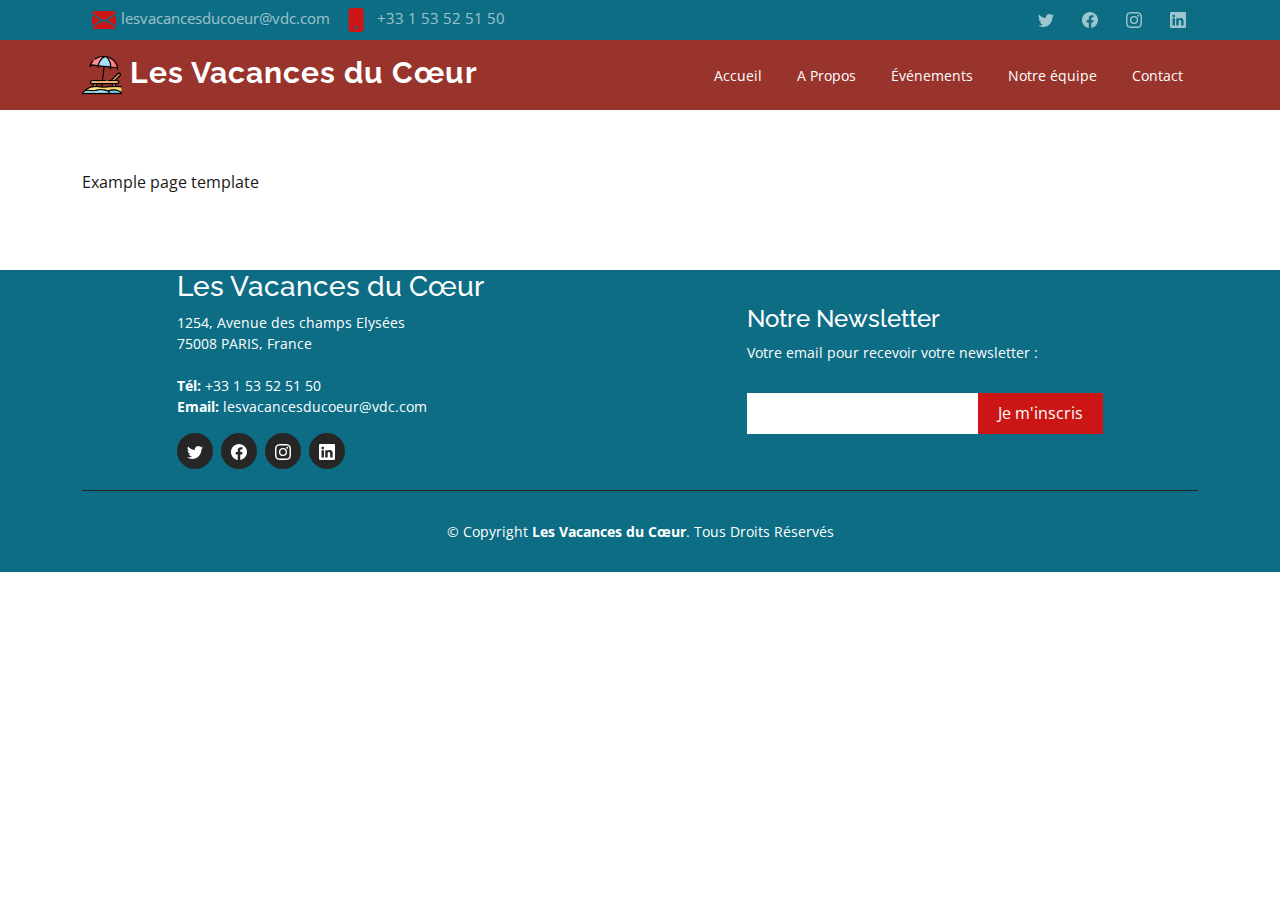
<file: modele.html>
<!DOCTYPE html>
<html lang="en">

<head>
  <meta charset="utf-8">
  <meta content="width=device-width, initial-scale=1.0" name="viewport">

  <title>Les Vacances du Cœur</title>
  <meta content="" name="description">
  <meta content="" name="keywords">

  <link href="ressources/img/favicon.png" rel="icon">
  <link href="https://fonts.googleapis.com/css?family=Open+Sans:300,300i,400,400i,600,600i,700,700i|Raleway:300,300i,400,400i,500,500i,600,600i,700,700i|Poppins:300,300i,400,400i,500,500i,600,600i,700,700i" rel="stylesheet">
  <link href="ressources/pack/bootstrap/css/bootstrap.min.css" rel="stylesheet">
  <link href="ressources/css/style.css" rel="stylesheet">
</head>

<body>

  <!-- ======= Top Bar ======= -->
  <section id="topbar" class="d-flex align-items-center ">
    <div class="container d-flex justify-content-center justify-content-md-between ">
      <div class="contact-info d-flex align-items-center">
        <i>
          <svg xmlns="http://www.w3.org/2000/svg" width="24" height="24" fill="currentColor" class="bi bi-envelope-fill" viewBox="0 0 16 16">
  <path d="M.05 3.555A2 2 0 0 1 2 2h12a2 2 0 0 1 1.95 1.555L8 8.414.05 3.555zM0 4.697v7.104l5.803-3.558L0 4.697zM6.761 8.83l-6.57 4.027A2 2 0 0 0 2 14h12a2 2 0 0 0 1.808-1.144l-6.57-4.027L8 9.586l-1.239-.757zm3.436-.586L16 11.801V4.697l-5.803 3.546z"/>
</svg>
        </i><a href="mailto:contact@example.com"> lesvacancesducoeur@vdc.com 
        <i> <svg xmlns="http://www.w3.org/2000/svg" width="24" height="24" fill="currentColor" class="bi bi-phone-fill" viewBox="0 0 16 16">
  <path d="M3 2a2 2 0 0 1 2-2h6a2 2 0 0 1 2 2v12a2 2 0 0 1-2 2H5a2 2 0 0 1-2-2V2zm6 11a1 1 0 1 0-2 0 1 1 0 0 0 2 0z"/>
</svg></i> <span>+33 1 53 52 51 50</span>
      </div>
      <div class="social-links d-none d-md-block">
        <a href="#" class="twitter">
        <svg xmlns="http://www.w3.org/2000/svg" width="16" height="16" fill="currentColor" class="bi bi-twitter" viewBox="0 0 16 16">
          <path d="M5.026 15c6.038 0 9.341-5.003 9.341-9.334 0-.14 0-.282-.006-.422A6.685 6.685 0 0 0 16 3.542a6.658 6.658 0 0 1-1.889.518 3.301 3.301 0 0 0 1.447-1.817 6.533 6.533 0 0 1-2.087.793A3.286 3.286 0 0 0 7.875 6.03a9.325 9.325 0 0 1-6.767-3.429 3.289 3.289 0 0 0 1.018 4.382A3.323 3.323 0 0 1 .64 6.575v.045a3.288 3.288 0 0 0 2.632 3.218 3.203 3.203 0 0 1-.865.115 3.23 3.23 0 0 1-.614-.057 3.283 3.283 0 0 0 3.067 2.277A6.588 6.588 0 0 1 .78 13.58a6.32 6.32 0 0 1-.78-.045A9.344 9.344 0 0 0 5.026 15z"/>
        </svg>
        </a>
        <a href="#" class="facebook">
          <svg xmlns="http://www.w3.org/2000/svg" width="16" height="16" fill="currentColor" class="bi bi-facebook" viewBox="0 0 16 16">
            <path d="M16 8.049c0-4.446-3.582-8.05-8-8.05C3.58 0-.002 3.603-.002 8.05c0 4.017 2.926 7.347 6.75 7.951v-5.625h-2.03V8.05H6.75V6.275c0-2.017 1.195-3.131 3.022-3.131.876 0 1.791.157 1.791.157v1.98h-1.009c-.993 0-1.303.621-1.303 1.258v1.51h2.218l-.354 2.326H9.25V16c3.824-.604 6.75-3.934 6.75-7.951z"/>
          </svg>
        </a>
        <a href="#" class="instagram">
          <svg xmlns="http://www.w3.org/2000/svg" width="16" height="16" fill="currentColor" class="bi bi-instagram" viewBox="0 0 16 16">
            <path d="M8 0C5.829 0 5.556.01 4.703.048 3.85.088 3.269.222 2.76.42a3.917 3.917 0 0 0-1.417.923A3.927 3.927 0 0 0 .42 2.76C.222 3.268.087 3.85.048 4.7.01 5.555 0 5.827 0 8.001c0 2.172.01 2.444.048 3.297.04.852.174 1.433.372 1.942.205.526.478.972.923 1.417.444.445.89.719 1.416.923.51.198 1.09.333 1.942.372C5.555 15.99 5.827 16 8 16s2.444-.01 3.298-.048c.851-.04 1.434-.174 1.943-.372a3.916 3.916 0 0 0 1.416-.923c.445-.445.718-.891.923-1.417.197-.509.332-1.09.372-1.942C15.99 10.445 16 10.173 16 8s-.01-2.445-.048-3.299c-.04-.851-.175-1.433-.372-1.941a3.926 3.926 0 0 0-.923-1.417A3.911 3.911 0 0 0 13.24.42c-.51-.198-1.092-.333-1.943-.372C10.443.01 10.172 0 7.998 0h.003zm-.717 1.442h.718c2.136 0 2.389.007 3.232.046.78.035 1.204.166 1.486.275.373.145.64.319.92.599.28.28.453.546.598.92.11.281.24.705.275 1.485.039.843.047 1.096.047 3.231s-.008 2.389-.047 3.232c-.035.78-.166 1.203-.275 1.485a2.47 2.47 0 0 1-.599.919c-.28.28-.546.453-.92.598-.28.11-.704.24-1.485.276-.843.038-1.096.047-3.232.047s-2.39-.009-3.233-.047c-.78-.036-1.203-.166-1.485-.276a2.478 2.478 0 0 1-.92-.598 2.48 2.48 0 0 1-.6-.92c-.109-.281-.24-.705-.275-1.485-.038-.843-.046-1.096-.046-3.233 0-2.136.008-2.388.046-3.231.036-.78.166-1.204.276-1.486.145-.373.319-.64.599-.92.28-.28.546-.453.92-.598.282-.11.705-.24 1.485-.276.738-.034 1.024-.044 2.515-.045v.002zm4.988 1.328a.96.96 0 1 0 0 1.92.96.96 0 0 0 0-1.92zm-4.27 1.122a4.109 4.109 0 1 0 0 8.217 4.109 4.109 0 0 0 0-8.217zm0 1.441a2.667 2.667 0 1 1 0 5.334 2.667 2.667 0 0 1 0-5.334z"/>
          </svg> 
        </a>
        <a href="#" class="linkedin">
        <svg xmlns="http://www.w3.org/2000/svg" width="16" height="16" fill="currentColor" class="bi bi-linkedin" viewBox="0 0 16 16">
          <path d="M0 1.146C0 .513.526 0 1.175 0h13.65C15.474 0 16 .513 16 1.146v13.708c0 .633-.526 1.146-1.175 1.146H1.175C.526 16 0 15.487 0 14.854V1.146zm4.943 12.248V6.169H2.542v7.225h2.401zm-1.2-8.212c.837 0 1.358-.554 1.358-1.248-.015-.709-.52-1.248-1.342-1.248-.822 0-1.359.54-1.359 1.248 0 .694.521 1.248 1.327 1.248h.016zm4.908 8.212V9.359c0-.216.016-.432.08-.586.173-.431.568-.878 1.232-.878.869 0 1.216.662 1.216 1.634v3.865h2.401V9.25c0-2.22-1.184-3.252-2.764-3.252-1.274 0-1.845.7-2.165 1.193v.025h-.016a5.54 5.54 0 0 1 .016-.025V6.169h-2.4c.03.678 0 7.225 0 7.225h2.4z"/>
          </svg>
        </i></a>
      </div>
    </div>
  </section>

  <!-- ======= Header ======= -->
  <header id="header" class="d-flex align-items-center">
    <div class="container d-flex align-items-center justify-content-between">
   
     
      <h1 class="logo"><a href="index.html" class="logo"><img src="ressources/img/logo.png" alt="" class="img-fluid"></a><a href="index.html">        Les Vacances du Cœur</a></h1>


      <nav id="navbar" class="navbar">
        <ul>
          <li><a class="nav-link scrollto " href="index.html">Accueil</a></li>
          <li><a class="nav-link scrollto" href="en-trav.html">A Propos</a></li>
          <li><a class="nav-link scrollto" href="evenem.html">Événements</a></li>
          <li><a class="nav-link scrollto" href="en-trav.html">Notre équipe</a></li>
          <li><a class="nav-link scrollto" href="contact.html">Contact</a></li>
        </ul>
        <i class="mobile-nav-toggle"><svg xmlns="http://www.w3.org/2000/svg" width="48" height="48" fill="currentColor" class="bi bi-list" viewBox="0 0 16 16">
          <path fill-rule="evenodd" d="M2.5 12a.5.5 0 0 1 .5-.5h10a.5.5 0 0 1 0 1H3a.5.5 0 0 1-.5-.5zm0-4a.5.5 0 0 1 .5-.5h10a.5.5 0 0 1 0 1H3a.5.5 0 0 1-.5-.5zm0-4a.5.5 0 0 1 .5-.5h10a.5.5 0 0 1 0 1H3a.5.5 0 0 1-.5-.5z"/>
          </svg></i>
      </nav><!-- .navbar -->

    </div>
  </header><!-- End Header -->

  <main id="main">

    <!-- ======= Breadcrumbs ======= -->
    <!-- <section id="breadcrumbs" class="breadcrumbs">
      <div class="container">

        <ol>
          <li><a href="index.html">Accueil</a></li>
          <li>Autre Page</li>
        </ol>
        <h2>Autre Page</h2>

      </div>
    </section> -->
    <!-- End Breadcrumbs -->

    <section class="inner-page">
      <div class="container">
        <p>
          Example page template
        </p>
      </div>
    </section>

  </main><!-- End #main -->

  <!-- ======= Footer ======= -->
  <footer id="footer">
    <div class="footer-top">
      <div class="container">
        <div class="row row justify-content-around row align-items-center">

          <div class="col-lg-4 col-md-6">
            <div class="footer-info">
              <h3>Les Vacances du Cœur</h3>
              <p>
                1254, Avenue des champs Elysées <br>
                75008  PARIS, France<br><br>
                <strong>Tél:</strong> +33 1 53 52 51 50<br>
                <strong>Email:</strong> lesvacancesducoeur@vdc.com<br>
              </p>
              <div class="social-links mt-3">
                <a href="#" class="twitter"><i >
                  <svg xmlns="http://www.w3.org/2000/svg" width="16" height="16" fill="currentColor" class="bi bi-twitter" viewBox="0 0 16 16">
                    <path d="M5.026 15c6.038 0 9.341-5.003 9.341-9.334 0-.14 0-.282-.006-.422A6.685 6.685 0 0 0 16 3.542a6.658 6.658 0 0 1-1.889.518 3.301 3.301 0 0 0 1.447-1.817 6.533 6.533 0 0 1-2.087.793A3.286 3.286 0 0 0 7.875 6.03a9.325 9.325 0 0 1-6.767-3.429 3.289 3.289 0 0 0 1.018 4.382A3.323 3.323 0 0 1 .64 6.575v.045a3.288 3.288 0 0 0 2.632 3.218 3.203 3.203 0 0 1-.865.115 3.23 3.23 0 0 1-.614-.057 3.283 3.283 0 0 0 3.067 2.277A6.588 6.588 0 0 1 .78 13.58a6.32 6.32 0 0 1-.78-.045A9.344 9.344 0 0 0 5.026 15z"/>
                  </svg>
                </i></a>
                <a href="#" class="facebook">
                  <svg xmlns="http://www.w3.org/2000/svg" width="16" height="16" fill="currentColor" class="bi bi-facebook" viewBox="0 0 16 16">
                  <path d="M16 8.049c0-4.446-3.582-8.05-8-8.05C3.58 0-.002 3.603-.002 8.05c0 4.017 2.926 7.347 6.75 7.951v-5.625h-2.03V8.05H6.75V6.275c0-2.017 1.195-3.131 3.022-3.131.876 0 1.791.157 1.791.157v1.98h-1.009c-.993 0-1.303.621-1.303 1.258v1.51h2.218l-.354 2.326H9.25V16c3.824-.604 6.75-3.934 6.75-7.951z"/>
                  </svg>
                </a>
                <a href="#" class="instagram">
                  <svg xmlns="http://www.w3.org/2000/svg" width="16" height="16" fill="currentColor" class="bi bi-instagram" viewBox="0 0 16 16">
                    <path d="M8 0C5.829 0 5.556.01 4.703.048 3.85.088 3.269.222 2.76.42a3.917 3.917 0 0 0-1.417.923A3.927 3.927 0 0 0 .42 2.76C.222 3.268.087 3.85.048 4.7.01 5.555 0 5.827 0 8.001c0 2.172.01 2.444.048 3.297.04.852.174 1.433.372 1.942.205.526.478.972.923 1.417.444.445.89.719 1.416.923.51.198 1.09.333 1.942.372C5.555 15.99 5.827 16 8 16s2.444-.01 3.298-.048c.851-.04 1.434-.174 1.943-.372a3.916 3.916 0 0 0 1.416-.923c.445-.445.718-.891.923-1.417.197-.509.332-1.09.372-1.942C15.99 10.445 16 10.173 16 8s-.01-2.445-.048-3.299c-.04-.851-.175-1.433-.372-1.941a3.926 3.926 0 0 0-.923-1.417A3.911 3.911 0 0 0 13.24.42c-.51-.198-1.092-.333-1.943-.372C10.443.01 10.172 0 7.998 0h.003zm-.717 1.442h.718c2.136 0 2.389.007 3.232.046.78.035 1.204.166 1.486.275.373.145.64.319.92.599.28.28.453.546.598.92.11.281.24.705.275 1.485.039.843.047 1.096.047 3.231s-.008 2.389-.047 3.232c-.035.78-.166 1.203-.275 1.485a2.47 2.47 0 0 1-.599.919c-.28.28-.546.453-.92.598-.28.11-.704.24-1.485.276-.843.038-1.096.047-3.232.047s-2.39-.009-3.233-.047c-.78-.036-1.203-.166-1.485-.276a2.478 2.478 0 0 1-.92-.598 2.48 2.48 0 0 1-.6-.92c-.109-.281-.24-.705-.275-1.485-.038-.843-.046-1.096-.046-3.233 0-2.136.008-2.388.046-3.231.036-.78.166-1.204.276-1.486.145-.373.319-.64.599-.92.28-.28.546-.453.92-.598.282-.11.705-.24 1.485-.276.738-.034 1.024-.044 2.515-.045v.002zm4.988 1.328a.96.96 0 1 0 0 1.92.96.96 0 0 0 0-1.92zm-4.27 1.122a4.109 4.109 0 1 0 0 8.217 4.109 4.109 0 0 0 0-8.217zm0 1.441a2.667 2.667 0 1 1 0 5.334 2.667 2.667 0 0 1 0-5.334z"/>
                  </svg>
                </a>
                <a href="#" class="linkedin">
                  <svg xmlns="http://www.w3.org/2000/svg" width="16" height="16" fill="currentColor" class="bi bi-linkedin" viewBox="0 0 16 16">
                    <path d="M0 1.146C0 .513.526 0 1.175 0h13.65C15.474 0 16 .513 16 1.146v13.708c0 .633-.526 1.146-1.175 1.146H1.175C.526 16 0 15.487 0 14.854V1.146zm4.943 12.248V6.169H2.542v7.225h2.401zm-1.2-8.212c.837 0 1.358-.554 1.358-1.248-.015-.709-.52-1.248-1.342-1.248-.822 0-1.359.54-1.359 1.248 0 .694.521 1.248 1.327 1.248h.016zm4.908 8.212V9.359c0-.216.016-.432.08-.586.173-.431.568-.878 1.232-.878.869 0 1.216.662 1.216 1.634v3.865h2.401V9.25c0-2.22-1.184-3.252-2.764-3.252-1.274 0-1.845.7-2.165 1.193v.025h-.016a5.54 5.54 0 0 1 .016-.025V6.169h-2.4c.03.678 0 7.225 0 7.225h2.4z"/>
                  </svg>
                </a>
              </div>
            </div>
          </div>

          

          <div class="col-lg-4 col-md-6 footer-newsletter">
            <h4>Notre Newsletter</h4>
            <p>Votre email pour recevoir votre newsletter :</p>
            <form action="" method="post">
              <input type="email" name="email"><input type="submit" value="Je m'inscris">
            </form>

          </div>

        </div>
      </div>
    </div>
    <br>
    <div class="container">
      <div class="copyright">
        &copy; Copyright <strong><span>Les Vacances du Cœur</span></strong>. Tous Droits Réservés
      </div>
      
    </div>
  </footer><!-- End Footer -->

  


    <a class="back-to-top d-flex align-items-center justify-content-center active"  href="#" >
      <i>
      <svg xmlns="http://www.w3.org/2000/svg" width="48" height="48" fill="currentColor" class="bi bi-arrow-up-short" viewBox="0 0 16 16">
      <path fill-rule="evenodd" d="M8 12a.5.5 0 0 0 .5-.5V5.707l2.146 2.147a.5.5 0 0 0 .708-.708l-3-3a.5.5 0 0 0-.708 0l-3 3a.5.5 0 1 0 .708.708L7.5 5.707V11.5a.5.5 0 0 0 .5.5z"/>
       </svg>
      </i>
    </a>

    
      <script src="ressources/pack/bootstrap/js/bootstrap.bundle.min.js"></script>
      <script src="ressources/js/script.js"></script>
</body>

</html>
</file>
<file: ressources/css/style.css>
body {
  font-family: "Open Sans", sans-serif;
  color: #191919;
}

a {
  color: #cc1616;
  text-decoration: none;
}

h1,
h2,
h3,
h4,
h5,
h6 {
  font-family: "Raleway", sans-serif;
}

/*--------------------------------------------------------------
# Top Bar
--------------------------------------------------------------*/
#topbar {
  background: #0d6d85;
  font-size: 15px;
  height: 40px;
  padding: 0;
  color: rgba(255, 255, 255, 0.6);
}

#topbar .contact-info a {
  line-height: 0;
  color: rgba(255, 255, 255, 0.6);
  transition: 0.3s;
}

#topbar .contact-info i {
  color: #cc1616;
  line-height: 0;
  margin-right: 5px;
  margin-left: 10px;
}

#topbar .contact-info .phone-icon {
  margin-left: 15px;
}

#topbar .social-links a {
  color: rgba(255, 255, 255, 0.6);
  padding: 4px 12px;
  display: inline-block;
  line-height: 1px;
  transition: 0.3s;
}

/*--------------------------------------------------------------
# Header
--------------------------------------------------------------*/
#header {
  background: #99342c;
  transition: all 0.5s;
  z-index: 997;
  height: 70px;
}

#header.fixed-top {
  background: #0d6d85;
}

#header .logo {
  font-size: 30px;
  margin: 0;
  padding: 0;
  line-height: 1;
  font-weight: 700;
  letter-spacing: 1px;
}

#header .logo a {
  color: #fff;
}

#header .logo img {
  max-height: 40px;
}

.navbar {
  padding: 0;
}

.navbar ul {
  margin: 0;
  padding: 0;
  display: flex;
  list-style: none;
  align-items: center;
}

.navbar li {
  position: relative;
}

.navbar > ul > li {
  margin-left: 5px;
}

.navbar a,
.navbar a:focus {
  display: flex;
  align-items: center;
  justify-content: space-between;
  padding: 25px 15px 24px 15px;
  font-size: 14px;
  color: #fff;
  white-space: nowrap;
  transition: 0.3s;
}

.navbar a i,
.navbar a:focus i {
  font-size: 12px;
  line-height: 0;
  margin-left: 5px;
}

.navbar a:hover,
.navbar .active,
.navbar .active:focus,
.navbar li:hover > a {
  background: #cc1616;
}

/**
* Mobile Navigation 
*/
.mobile-nav-toggle {
  color: #fff;
  font-size: 28px;
  cursor: pointer;
  display: none;
  line-height: 0;
  transition: 0.5s;
}

.mobile-nav-toggle.bi-x {
  color: #cc1616;
}

@media (max-width: 991px) {
  .mobile-nav-toggle {
    display: block;
  }
  .navbar ul {
    display: none;
  }
}

.navbar-mobile {
  position: fixed;
  overflow: hidden;
  top: 0;
  right: 0;
  left: 0;
  bottom: 0;
  background: rgba(100, 0, 0, 0.9);
  transition: 0.3s;
  z-index: 999;
}

.navbar-mobile .mobile-nav-toggle {
  position: absolute;
  top: 15px;
  right: 15px;
}

.navbar-mobile ul {
  display: block;
  position: absolute;
  top: 55px;
  right: 15px;
  padding: 10px 0;
  background-color: #fff;
  overflow-y: auto;
  transition: 0.3s;
}

.navbar-mobile a {
  padding: 10px 20px;
  font-size: 15px;
  color: #0d6d85;
}

/*--------------------------------------------------------------
# Breadcrumbs
--------------------------------------------------------------*/
.breadcrumbs {
  padding: 15px 0;
  background: #efefef;
}

.breadcrumbs h2 {
  font-size: 14px;
  font-weight: 600;
}

.breadcrumbs ol {
  display: flex;
  flex-wrap: wrap;
  list-style: none;
  padding: 0 0 10px 0;
  margin: 0;
  font-size: 14px;
}

.breadcrumbs ol li + li {
  padding-left: 10px;
}

/*--------------------------------------------------------------
# Footer
--------------------------------------------------------------*/
#footer {
  background: #0d6d85;
  padding: 0 0 30px 0;
  color: #fff;
  font-size: 14px;
}

#footer .footer-top .social-links a {
  font-size: 18px;
  display: inline-block;
  background: #262626;
  color: #fff;
  line-height: 1;
  padding: 8px 0;
  margin-right: 4px;
  border-radius: 50%;
  text-align: center;
  width: 36px;
  height: 36px;
  transition: 0.3s;
}

#footer .footer-top .footer-newsletter form {
  margin-top: 30px;
  background: #fff;
  padding: 6px 10px;
  position: relative;
  border-radius: 4;
}

#footer .footer-top .footer-newsletter form input[type="email"] {
  border: 0;
  padding: 4px;
  width: calc(100% - 110px);
}

#footer .footer-top .footer-newsletter form input[type="submit"] {
  position: absolute;
  top: 0;
  right: 0;
  bottom: 0;
  border: 0;
  background: none;
  font-size: 16px;
  padding: 0 20px;
  background: #cc1616;
  color: #fff;
  transition: 0.3s;
  border-radius: 4;
}

#footer .footer-top .footer-newsletter form input[type="submit"]:hover {
  background: #e82d2d;
}

/*--------------------------------------------------------------
# contact
--------------------------------------------------------------*/

.contact .php-email-form {
  box-shadow: 0 0 30px rgba(214, 215, 216, 0.6);
  padding: 30px;
}

.contact .php-email-form .error-message {
  display: none;
  color: #fff;
  background: #ed3c0d;
  text-align: left;
  padding: 15px;
  font-weight: 600;
}

/*--------------------------------------------------------------
# Sections General
--------------------------------------------------------------*/
section {
  padding: 60px 0;
  overflow: hidden;
}

.section-title {
  text-align: center;
  padding: 30px 0;
  position: relative;
}

.section-title h2 {
  font-size: 32px;
  font-weight: 700;
  text-transform: uppercase;
  margin-bottom: 20px;
  padding-bottom: 0;
  color: #191919;
  position: relative;
  z-index: 2;
}

.section-title span {
  position: absolute;
  top: 30px;
  color: #f4f4f4;
  left: 0;
  right: 0;
  z-index: 1;
  font-weight: 700;
  font-size: 52px;
  text-transform: uppercase;
  line-height: 0;
}

.section-title p {
  margin-bottom: 0;
  position: relative;
  z-index: 2;
}

@media (max-width: 575px) {
  .section-title h2 {
    font-size: 28px;
    margin-bottom: 15px;
  }
  .section-title span {
    font-size: 38px;
  }
}

.contact .php-email-form .error-message br + br {
  margin-top: 25px;
}

.contact .php-email-form .sent-message {
  display: none;
  color: #fff;
  background: #18d26e;
  text-align: center;
  padding: 15px;
  font-weight: 600;
}

.contact .php-email-form .loading {
  display: none;
  background: #fff;
  text-align: center;
  padding: 15px;
}

.contact .php-email-form .loading:before {
  content: "";
  display: inline-block;
  border-radius: 50%;
  width: 24px;
  height: 24px;
  margin: 0 10px -6px 0;
  border: 3px solid #18d26e;
  border-top-color: #eee;
  -webkit-animation: animate-loading 1s linear infinite;
  animation: animate-loading 1s linear infinite;
}

.contact .php-email-form input,
.contact .php-email-form textarea {
  border-radius: 0;
  box-shadow: none;
  font-size: 14px;
}

.contact .php-email-form input::focus,
.contact .php-email-form textarea::focus {
  background-color: #cc1616;
}

.contact .php-email-form input {
  padding: 10px 15px;
}

.contact .php-email-form textarea {
  padding: 12px 15px;
}

.contact .php-email-form button[type="submit"] {
  background: #cc1616;
  border: 0;
  padding: 10px 24px;
  color: #fff;
  transition: 0.4s;
}

.contact .php-email-form button[type="submit"]:hover {
  background: #e82d2d;
}
/*--------------------------------------------------------------


# Back to top button
--------------------------------------------------------------*/
.back-to-top {
  position: fixed;
  visibility: hidden;
  opacity: 0;
  right: 15px;
  bottom: 15px;
  z-index: 996;
  background: #cc1616;
  width: 40px;
  height: 40px;
  transition: all 0.4s;
}

.back-to-top i {
  font-size: 28px;
  color: #fff;
  line-height: 0;
}

.back-to-top:hover {
  background: #e72323;
  color: black;
}

.back-to-top.active {
  visibility: visible;
  opacity: 1;
}
#footer .copyright {
  border-top: 1px solid #262626;
  text-align: center;
  padding-top: 30px;
}

.dep {
  font-size: 0.8em;
}
</file>
